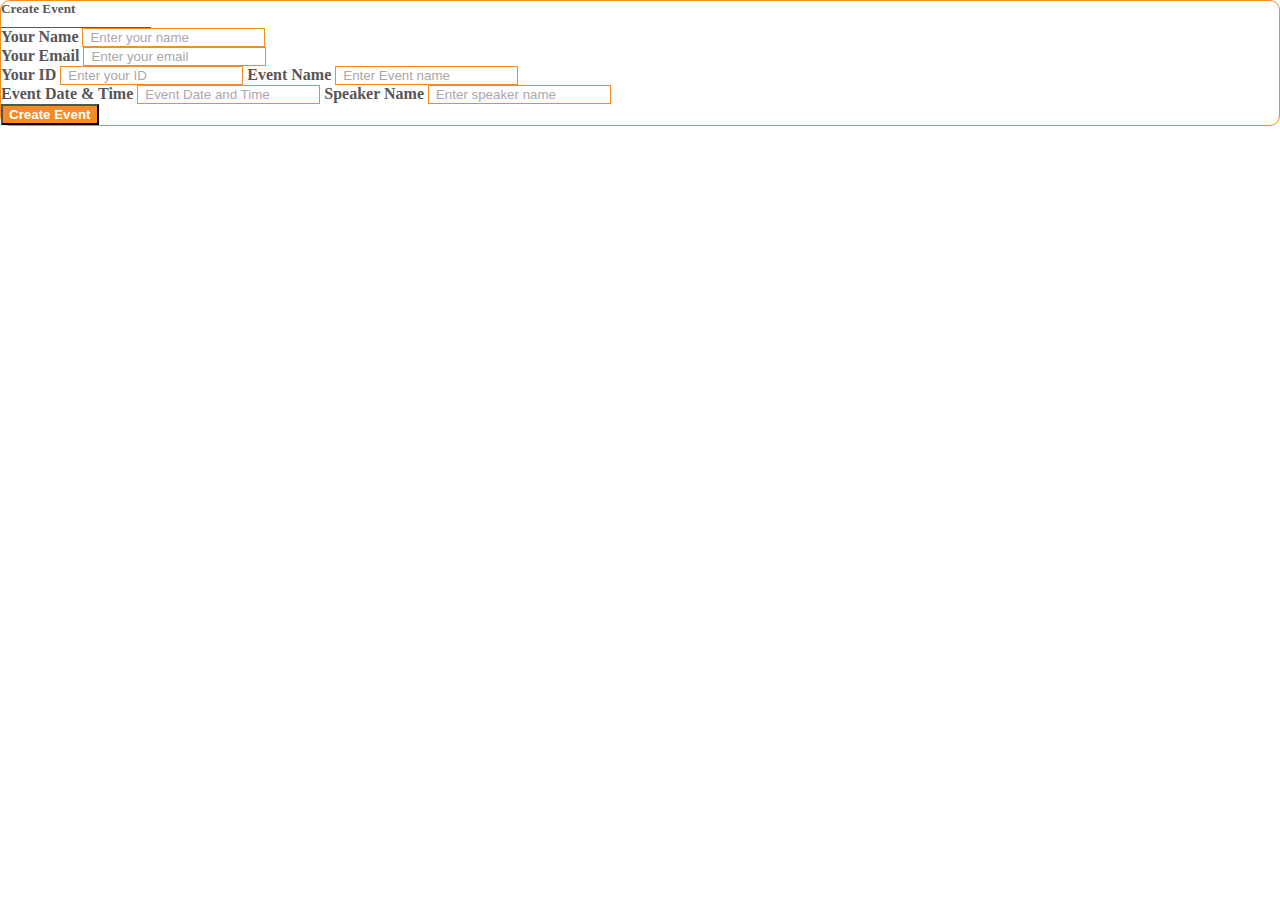
<file: create_eventform/index.html>
<!DOCTYPE html>
<html lang="en">
  <head>
    <meta charset="UTF-8" />
    <meta name="viewport" content="width=device-width, initial-scale=1.0" />
    <title>Event Registration Form</title>
    <link
      href="https://cdn.jsdelivr.net/npm/bootstrap@5.0.2/dist/css/bootstrap.min.css"
      rel="stylesheet"
      integrity="sha384-EVSTQN3/azprG1Anm3QDgpJLIm9Nao0Yz1ztcQTwFspd3yD65VohhpuuCOmLASjC"
      crossorigin="anonymous"
    />
    <script
      src="https://cdn.jsdelivr.net/npm/bootstrap@5.0.2/dist/js/bootstrap.bundle.min.js"
      integrity="sha384-MrcW6ZMFYlzcLA8Nl+NtUVF0sA7MsXsP1UyJoMp4YLEuNSfAP+JcXn/tWtIaxVXM"
      crossorigin="anonymous"
    ></script>
    <link rel="stylesheet" href="style.css" />
  </head>
  <body>
    <div
      class="main-container container w-50 p-5 position-absolute top-50 start-50 translate-middle"
    >
      <h5 class="custom-underline">Create Event</h5>
      <form action="/" method="post" class="my-3">
        <div class="row">
          <div class="col-md-6">
            <div class="form-group">
              <label for="name" class="mt-2">Your Name</label>
              <input
                type="text"
                class="form-control custom-placeholder"
                id="name"
                name="name"
                placeholder="Enter your name"
              />
            </div>
          </div>
          <div class="col-md-6">
            <div class="form-group app-form">
              <label for="email" class="mt-2">Your Email</label>
              <input
                type="email"
                class="form-control custom-placeholder"
                id="email"
                name="email"
                placeholder="Enter your email"
              />
            </div>
          </div>
        </div>
        <div class="row">
          <div class="col-md-6">
            <div class="form-group">
              <label for="id" class="mt-2">Your ID</label>
              <input
                type="text"
                class="form-control custom-placeholder"
                id="id"
                name="id"
                placeholder="Enter your ID"
              />
              <label for="id" class="mt-2">Event Name</label>
              <input
                type="text"
                class="form-control custom-placeholder"
                id="id"
                name="id"
                placeholder="Enter Event name"
              />
            </div>
          </div>
          <div class="col-md-6">
            <div class="form-group">
              <label for="event" class="mt-2">Event Date & Time</label>
              <input
                type="text"
                class="form-control custom-placeholder"
                id="event"
                name="event"
                placeholder="Event Date and Time"
              />
              <label for="event" class="mt-2">Speaker Name</label>
              <input
                type="text"
                class="form-control custom-placeholder"
                id="event"
                name="event"
                placeholder="Enter speaker name"
              />
            </div>
          </div>
        </div>
        <div class="button text-center mt-4">
          <button type="submit" class="mt-3 px-5 py-3 border-0 rounded">
            Create Event
          </button>
        </div>
      </form>
    </div>
  </body>
</html>
</file>
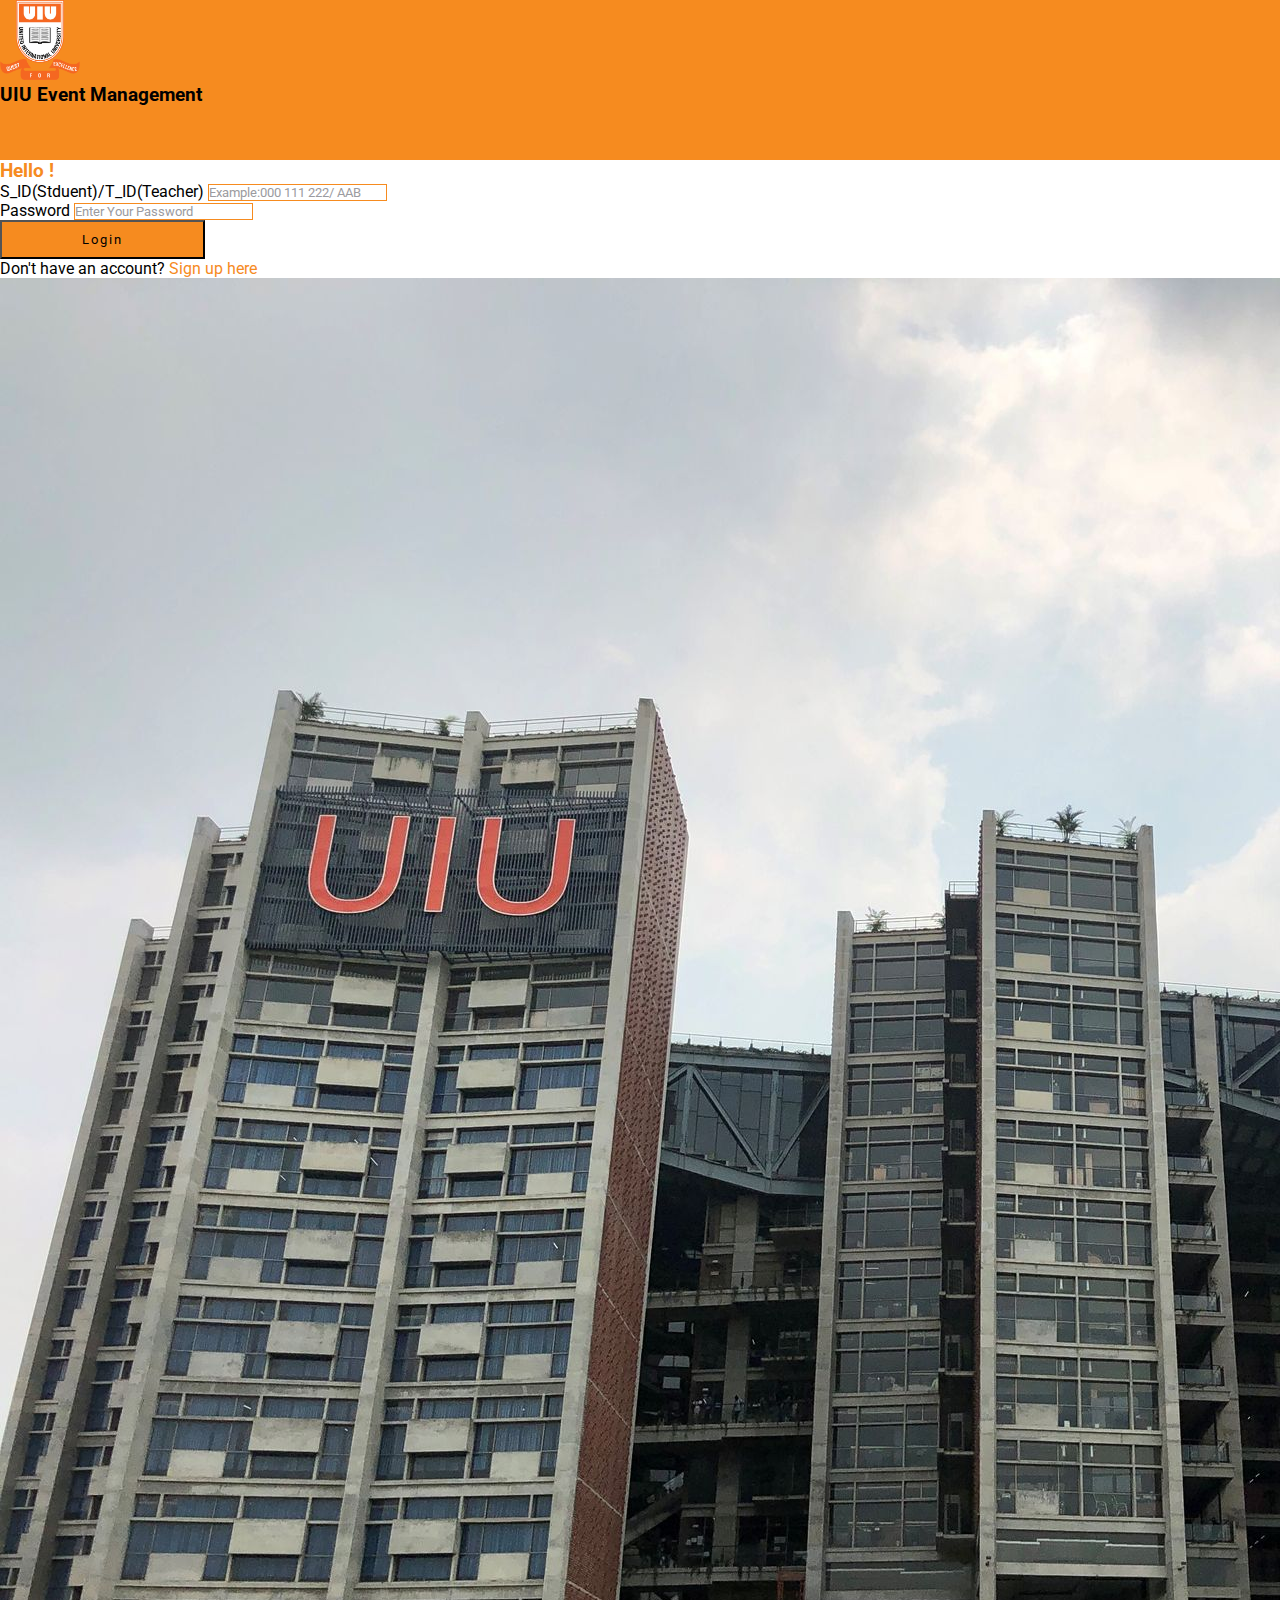
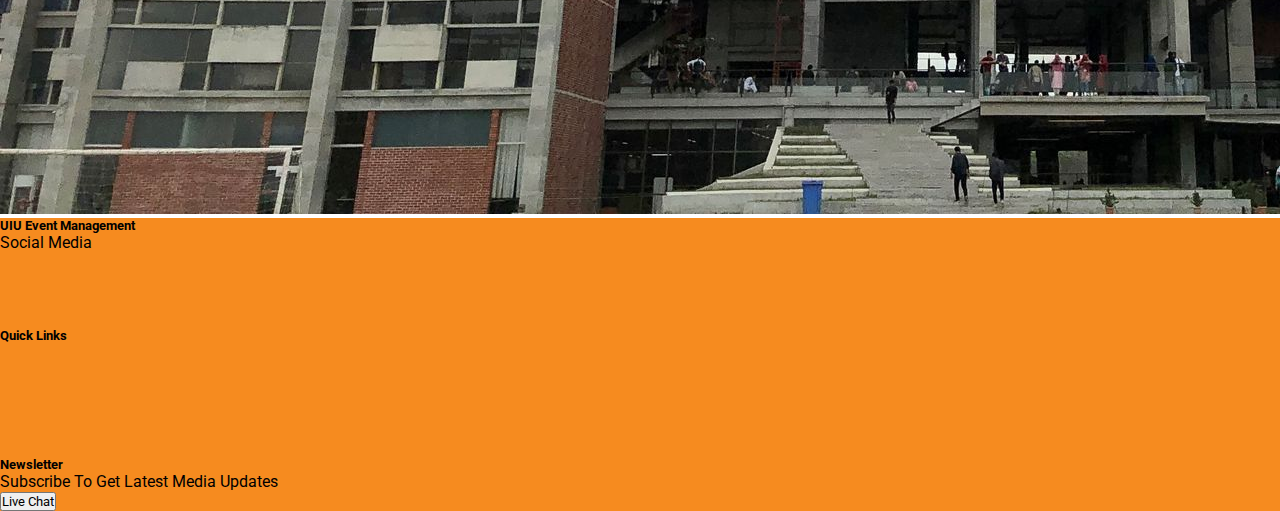
<file: Home,Event,About/index.html>
<!DOCTYPE html>
<html lang="en">
  <head>
    <meta charset="UTF-8" />
    <meta name="viewport" content="width=device-width, initial-scale=1.0" />
    <title>Login</title>
    <link
      href="https://cdn.jsdelivr.net/npm/bootstrap@5.3.0/dist/css/bootstrap.min.css"
      rel="stylesheet"
      integrity="sha384-9ndCyUaIbzAi2FUVXJi0CjmCapSmO7SnpJef0486qhLnuZ2cdeRhO02iuK6FUUVM"
      crossorigin="anonymous"
    />
    <link rel="stylesheet" href="https://cdn.jsdelivr.net/npm/bootstrap-icons@1.10.5/font/bootstrap-icons.css">
    <link rel="stylesheet" href="style.css" />
    <link rel="preconnect" href="https://fonts.googleapis.com">
     <link rel="preconnect" href="https://fonts.gstatic.com" crossorigin>
     <link href="https://fonts.googleapis.com/css2?family=Poppins:ital,wght@0,100;0,200;0,300;0,400;0,500;0,600;1,100;1,200;1,300;1,400;1,500&family=Roboto:ital,wght@0,300;0,400;1,100;1,300;1,400&display=swap" rel="stylesheet">
  </head>
  <body>
    <!-- Header -->
    <div class="section_1">
      <div
        class="container-fluid"
        style="background-color: #f68b1f; height: 160px"
      >
        <div class="logo-container text-center p-3">
          <div class="nav-brand text-center">
            <a href=""
              ><img
                src="uiu_logo.png"
                alt="logo"
                style="height: 80px; width: 80px"
            /></a>
            <h3 class="pt-3">UIU Event Management</h3>
          </div>
        </div>
      </div>
      <!--login form start-->
      <div class="container">
          <div class="row m-5">
               <div class="col-md-6">
                    <div class="">
                         <div class="mb-3 input-box">
                              <h3 style="color:#f68b1f;" class="fw-bolder py-3">Hello !</h3>
                           <label for="exampleInputEmail1" class="form-label"
                             >S_ID(Stduent)/T_ID(Teacher)</label
                           >
                           <input 
                             type="id"
                             class="form-control custom-placeholder"
                             placeholder="Example:000 111 222/ AAB"
                           />
                         </div>
                         <div class="mb-3 input-box">
                           <label for="exampleInputPassword1" class="form-label"
                             >Password</label
                           >
                           <input                      
                             type="password"
                             class="form-control custom-placeholder"
                             placeholder="Enter Your Password"
                           />
                         </div>
                         <div class="button text-center mt-4">
                              <button class="fw-bold border-0 rounded m-3"
                              type="login">Login</button>
                              <div class="signup">
                                   <p class="pt-3 fw-bold">Don't have an account? <a href="signup.html"> Sign up here</a> </p>
                              </div>
                         </div>
                         </div>   
                    </div>
                    <div class="col-md-6">
                         <div class="p-3 mx-2 container-fluid text-center">
                              <img src="uiu_image.jpg" class="rounded-pill feature_image container-fluid" alt="image">
                         </div>
                    </div>
               </div>
          </div>
          <!-- login form end -->
      </div>
      <!-- footer start -->
      <footer class="text-dark p-5 footer_info">
          <div class="container">
            <div class="row">
              <div class="col-md-4">
                <h5>UIU Event Management</h5>
                <p class="px-0">Social Media</p>
                <ul class="p-0 cursor-pointer">
                    <li class="list-inline-item "><a href=""><i class="bi bi-facebook text-dark"></i></a></li>
                    <li class="list-inline-item"><a href=""><i class="bi bi-twitter text-dark"></i></a></li>
                    <li class="list-inline-item"><a href=""><i class="bi bi-linkedin text-dark"></i></a></li>
                    <li class="list-inline-item"><a href=""><i class="bi bi-instagram text-dark"></i></a></li>
                </ul>
              </div>
              <div class="col-md-4 text-dark cursor-pointer">
                <h5>Quick Links</h5>
                <ul class="list-inline">
                  <li class="list-inline-item"><a class="text-dark" href="home.html">Home</a></li>
                  <li ><a class="text-dark" href="about.html">About Us</a></li>
                  <li><a class="text-dark" href="event.html">Events</a></li>
                  <li><a class="text-dark" href="about.html">Contact Us</a></li>
                  <li><a class="text-dark" href="">Privacy Policy</a></li>
                  <li><a class="text-dark" href="">Terms & Conditions</a></li>
                </ul>
              </div>
              <div class="col-md-4 text-dark">
               <h5>Newsletter</h5>
               <p>Subscribe To Get Latest Media Updates</p>
               <button class="btn btn-light px-5 mt-2">Live Chat</button>
              </div>
            </div>
          </div>
        </footer>
        <!-- footer end -->
    </div>
    <!-- Header -->
    <!-- cdn js -->
    <script
      src="https://cdn.jsdelivr.net/npm/bootstrap@5.3.0/dist/js/bootstrap.bundle.min.js"
      integrity="sha384-geWF76RCwLtnZ8qwWowPQNguL3RmwHVBC9FhGdlKrxdiJJigb/j/68SIy3Te4Bkz"
      crossorigin="anonymous"
    ></script>
  </body>
</html>
</file>
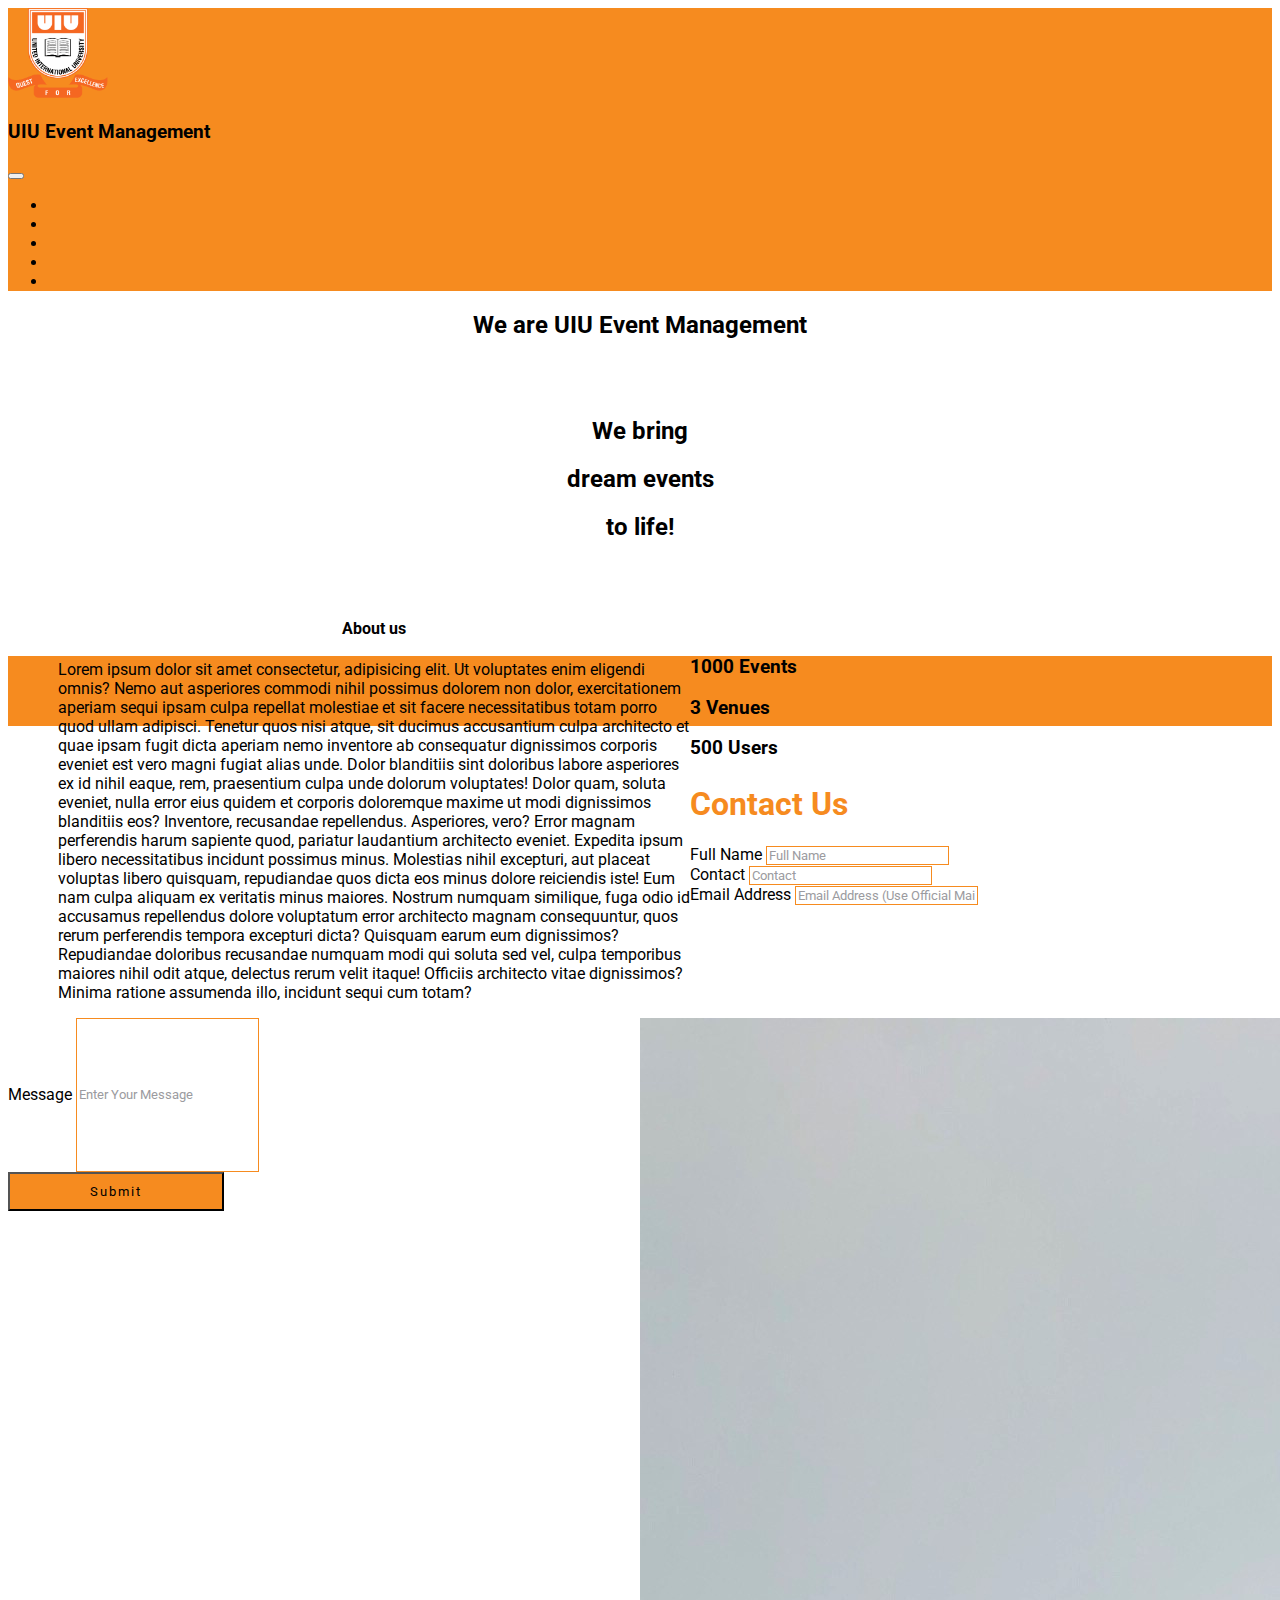
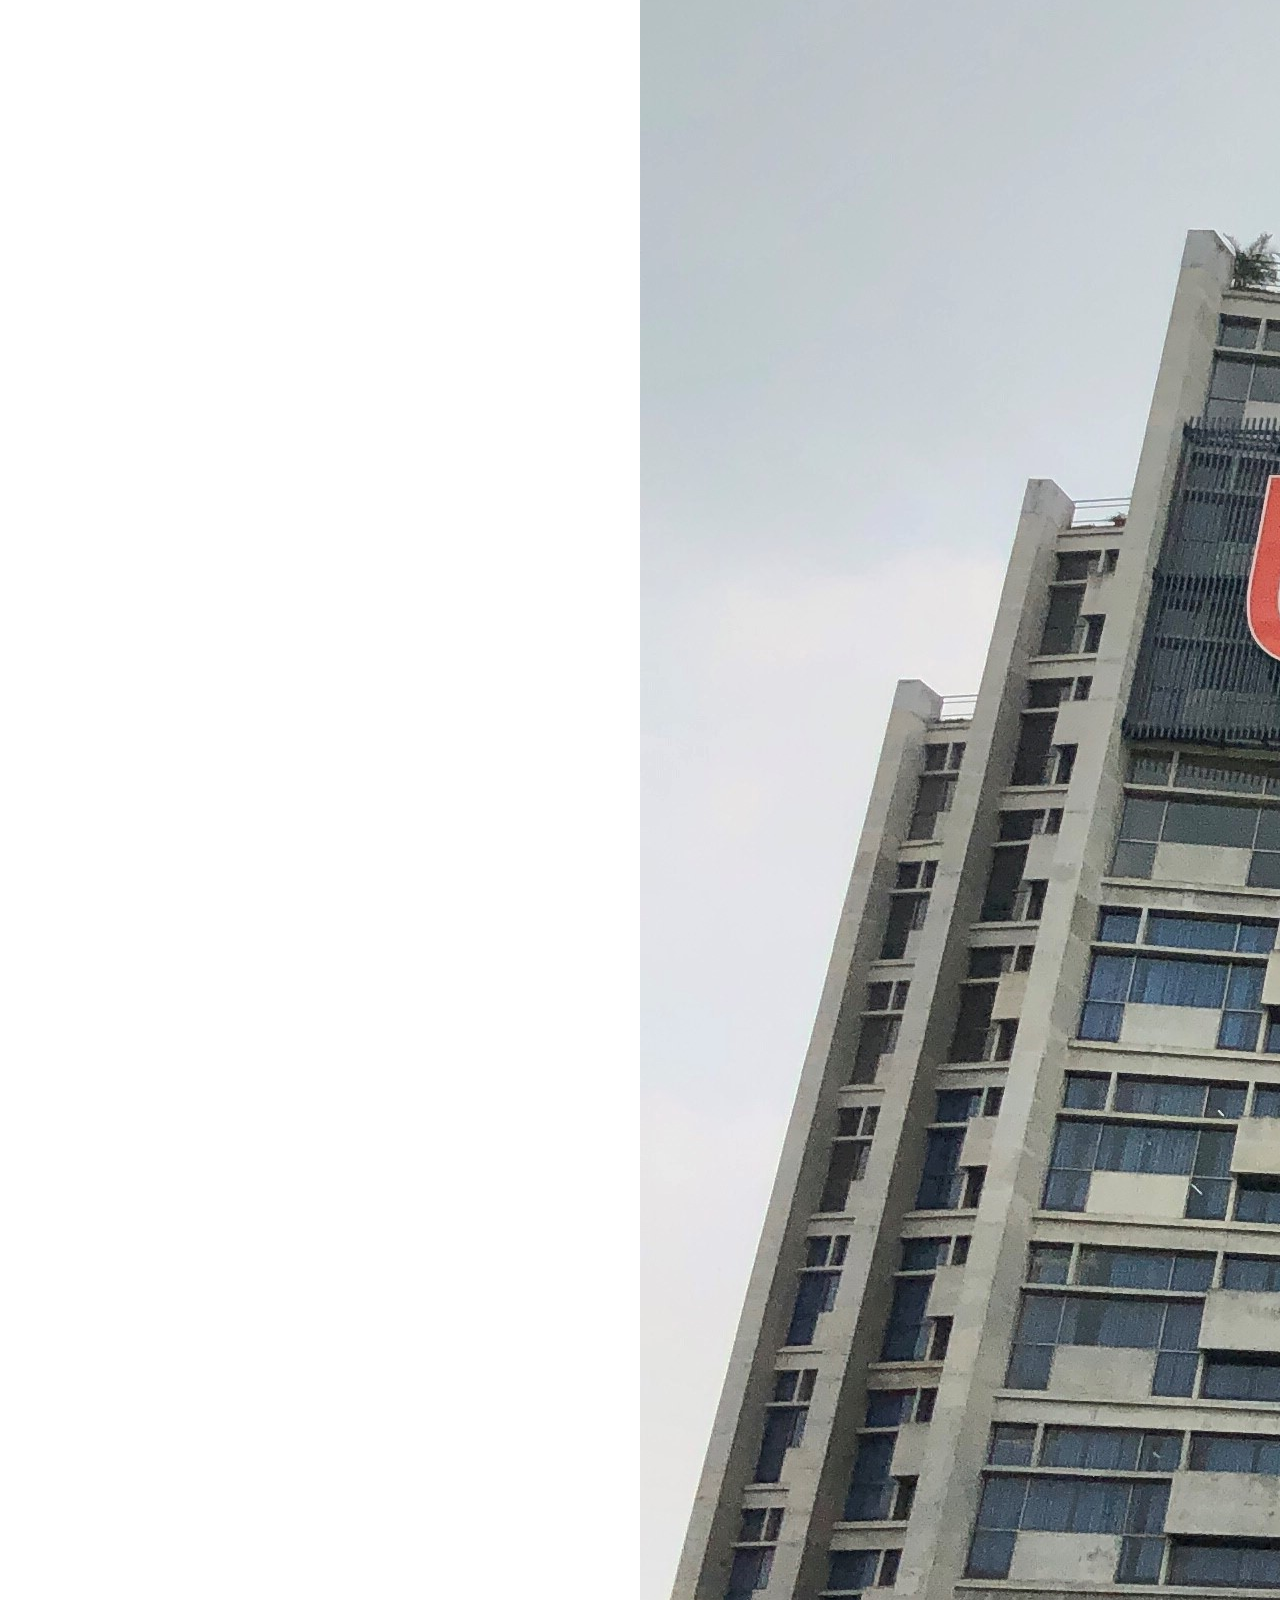
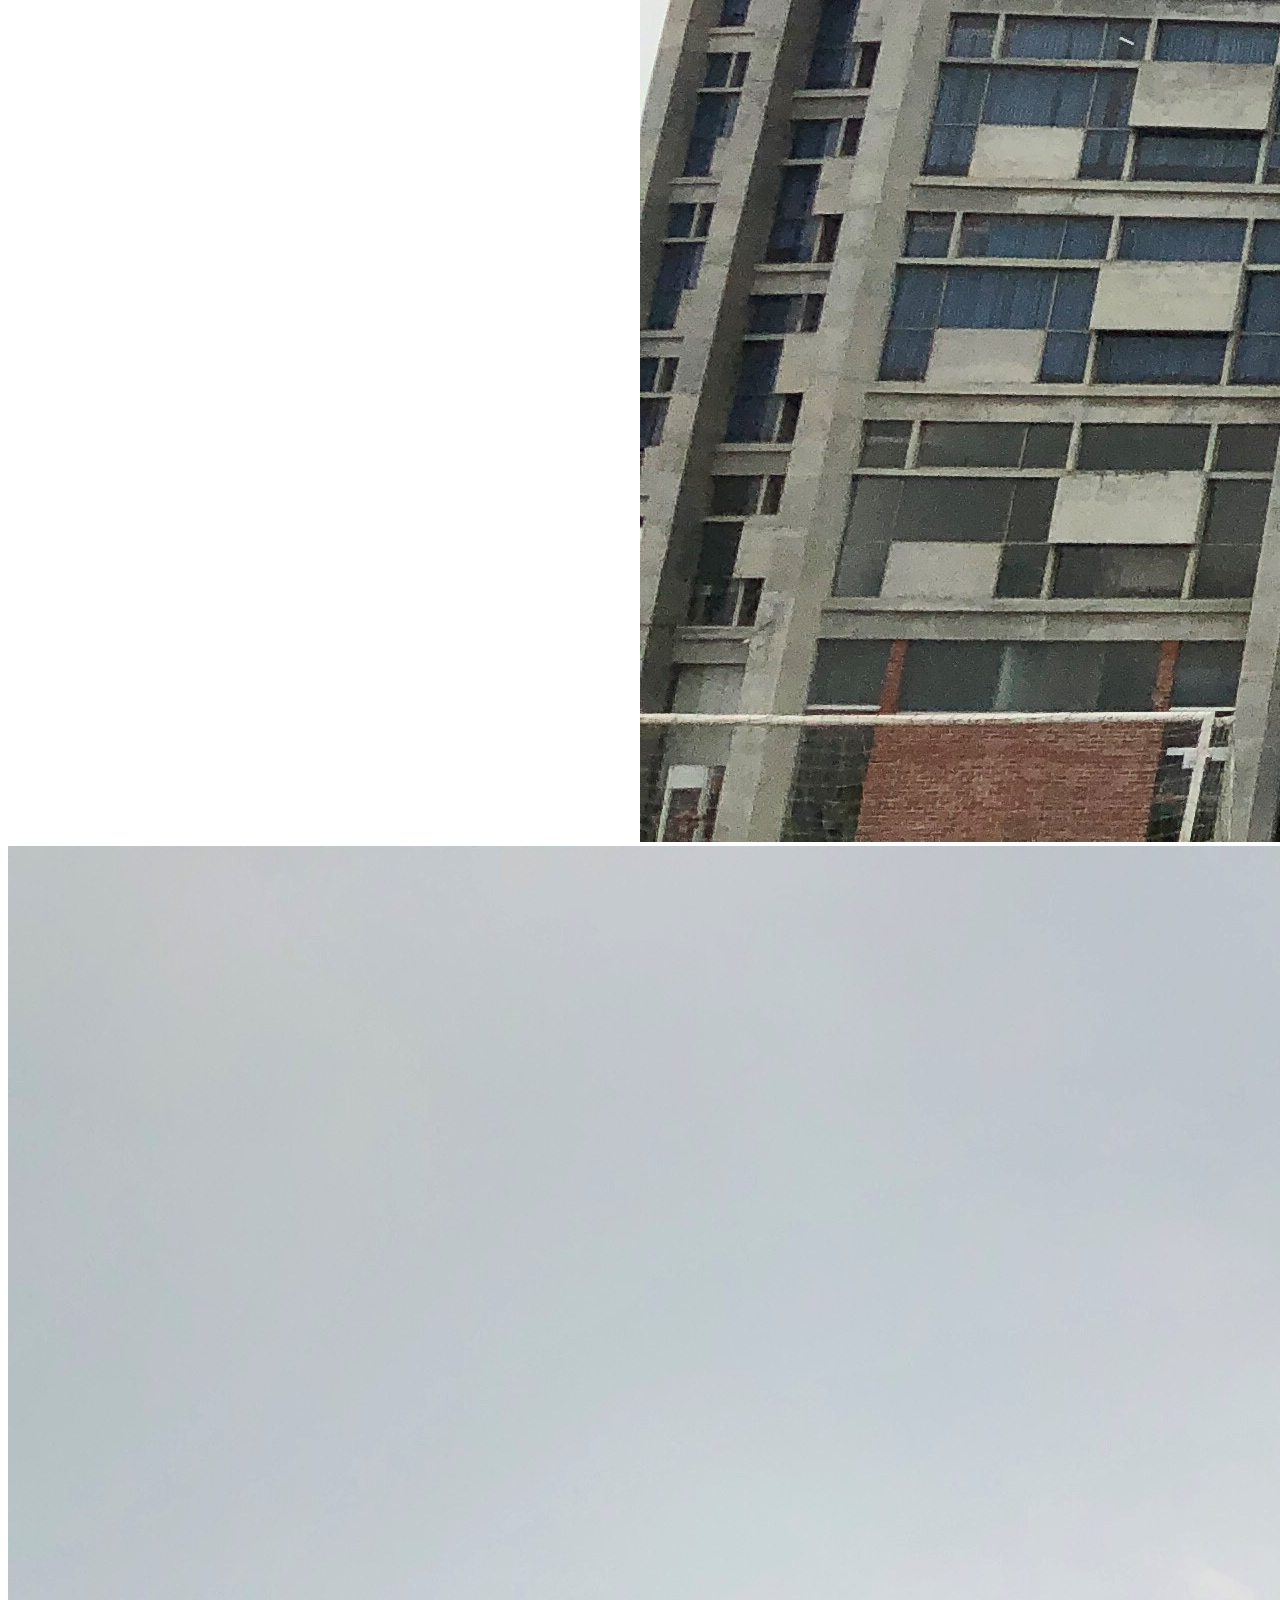
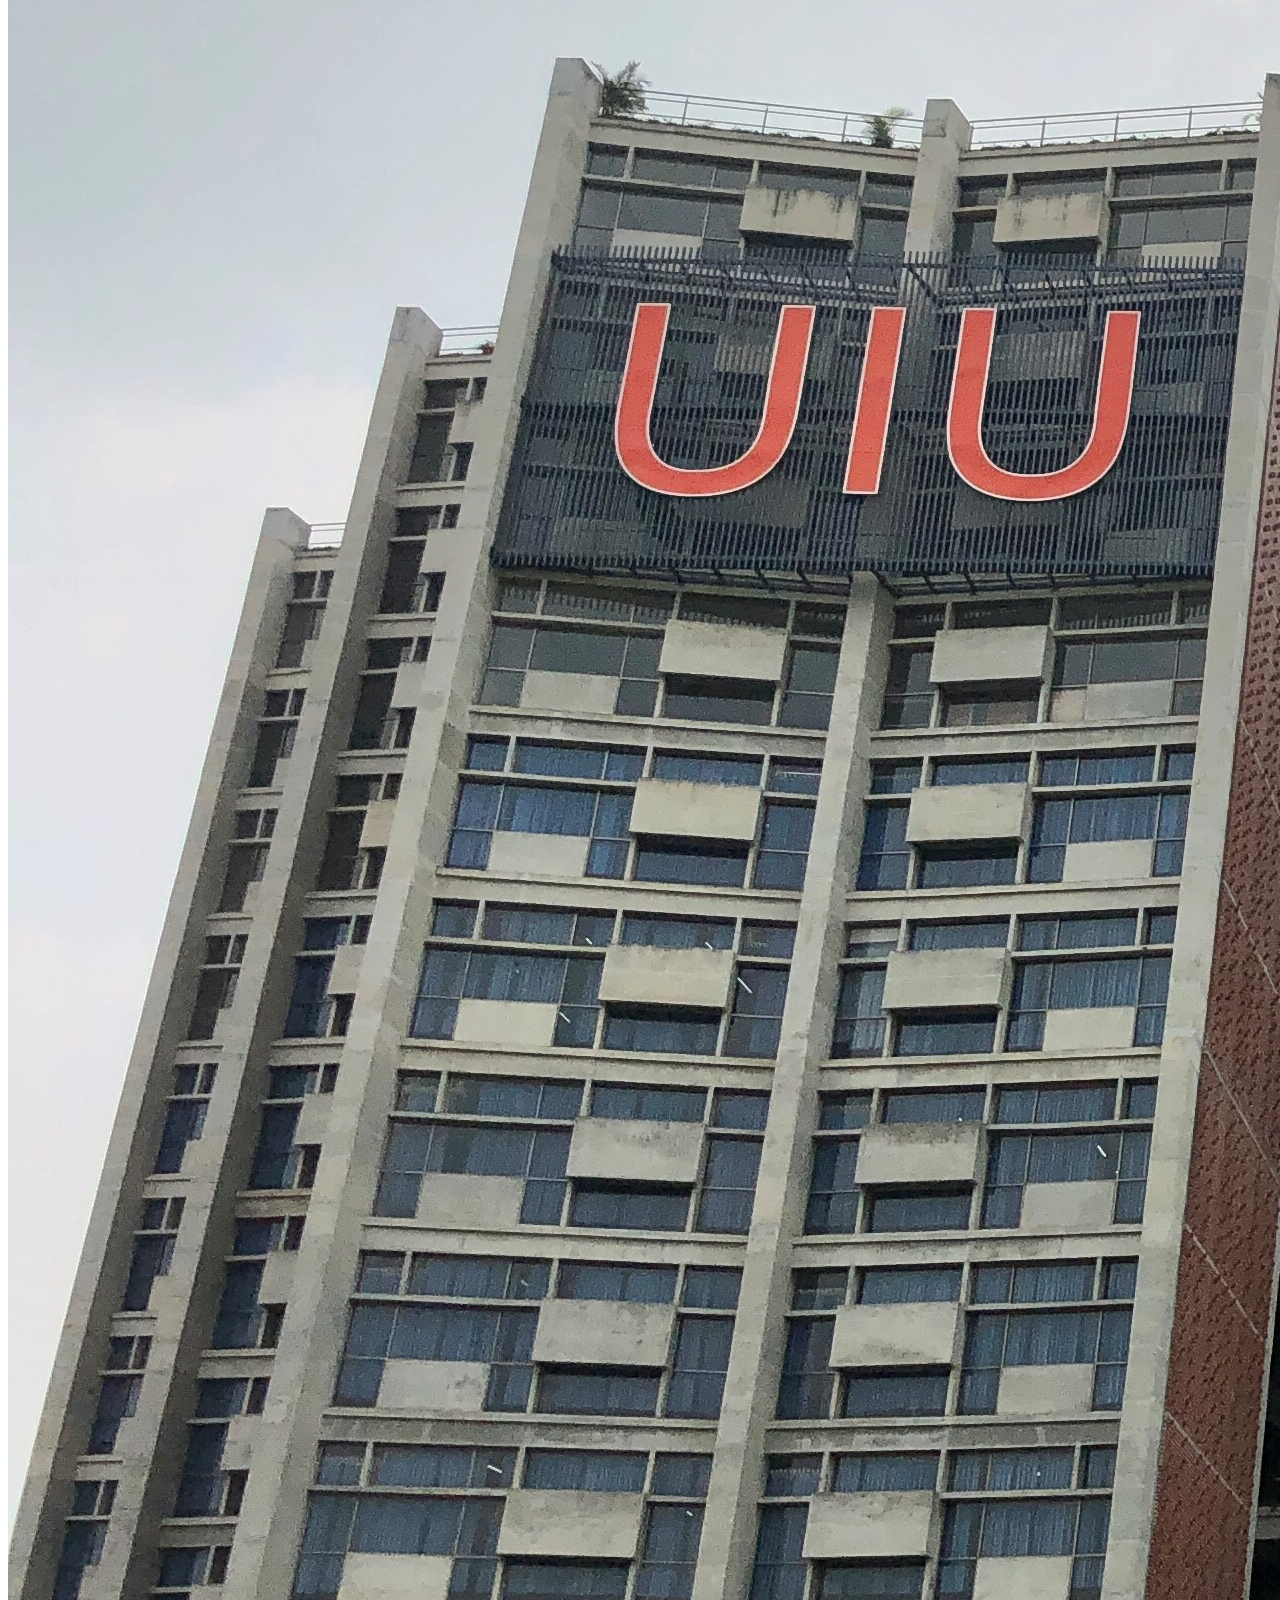
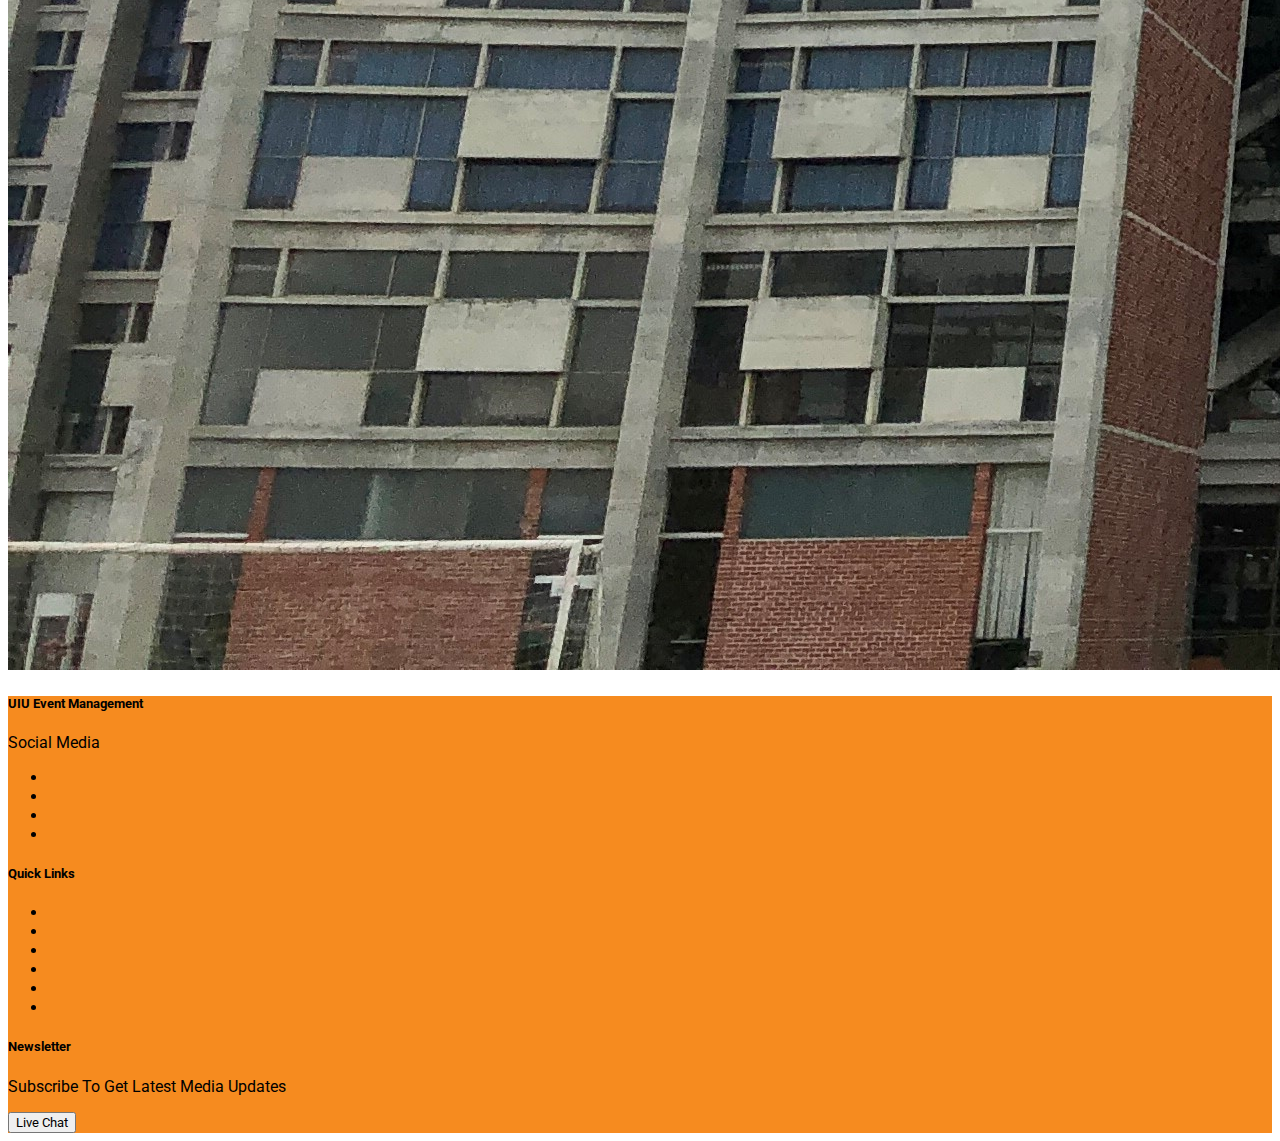
<file: Home,Event,About/about.html>
<!DOCTYPE html>
<html lang="en">
<head>
    <meta charset="UTF-8">
    <meta name="viewport" content="width=device-width, initial-scale=1.0">
    <link rel="stylesheet" href="home.css">
    <link href="https://cdn.jsdelivr.net/npm/bootstrap@5.0.2/dist/css/bootstrap.min.css" rel="stylesheet" integrity="sha384-EVSTQN3/azprG1Anm3QDgpJLIm9Nao0Yz1ztcQTwFspd3yD65VohhpuuCOmLASjC" crossorigin="anonymous">
    <link rel="preconnect" href="https://fonts.googleapis.com">
    <link rel="preconnect" href="https://fonts.gstatic.com" crossorigin>
    <link href="https://fonts.googleapis.com/css2?family=Poppins:ital,wght@0,200;1,300&family=Roboto:wght@300&display=swap" rel="stylesheet">
    <link href="https://fonts.googleapis.com/css2?family=Poppins:ital,wght@0,100;0,200;0,300;0,400;0,500;0,600;1,100;1,200;1,300;1,400;1,500&family=Roboto:ital,wght@0,300;0,400;1,100;1,300;1,400&display=swap" rel="stylesheet">

    <link rel="stylesheet" href="https://cdn.jsdelivr.net/npm/bootstrap-icons@1.10.5/font/bootstrap-icons.css">

    

    <title>UIU EMS About</title>
</head>
<body>
    
    <nav class="navbar navbar-expand-lg navbar-light ">
        <div class="container-fluid">
          <div id="nav-logo" class="d-flex">
            <img  id="logo" class="" src="uiu.png" alt="">
            <h3 class="pt-4 fw-bold">UIU Event Management</h3>
          </div>
          <button class="navbar-toggler" type="button" data-bs-toggle="collapse" data-bs-target="#navbarNav" aria-controls="navbarNav" aria-expanded="false" aria-label="Toggle navigation">
            <span class="navbar-toggler-icon"></span>
          </button>
          <div class="collapse navbar-collapse" id="navbarNav">
            <ul class="navbar-nav ml-auto mb-2 fw-bold  ">
              <li class="nav-item me-3">
                <a class="nav-link text-dark " aria-current="page" href="home.html">Home</a>
              </li>
              <li class="nav-item me-3">
                <a class="nav-link text-dark" href="event.html">Event</a>
              </li>
                <li class="nav-item me-3">
                <a class="nav-link text-dark" href="about.html">About</a>
              </li>
              <li class="nav-item me-3">
                <a class="nav-link text-dark" href="index.html" tabindex="-1" aria-disabled="true">Login</a>
              </li>
              <li class="nav-item  bg-white me-5">
                <a class="nav-link text-dark " href="signup.html" tabindex="-1" aria-disabled="true">Signup</a>
              </li>
            </ul>
          </div>
        </div>
         </nav>

         <div>
            <h2 id="t1">We are UIU Event Management</h2>

            <br>
            <br>
            <h2 id="t1">We bring</h2>
            <h2 id="t1">dream events</h2>
            <h2 id="t1">to life!</h2>
            
            <br>
            <br>
            
              <div class="d-flex justify-content-between">
                <div id="l_div">
                    <h4 id="t1">About us</h4>
                    <p>Lorem ipsum dolor sit amet consectetur, adipisicing elit. Ut voluptates enim eligendi omnis? Nemo aut asperiores commodi nihil possimus dolorem non dolor, exercitationem aperiam sequi ipsam culpa repellat molestiae et sit facere necessitatibus totam porro quod ullam adipisci. Tenetur quos nisi atque, sit ducimus accusantium culpa architecto et quae ipsam fugit dicta aperiam nemo inventore ab consequatur dignissimos corporis eveniet est vero magni fugiat alias unde. Dolor blanditiis sint doloribus labore asperiores ex id nihil eaque, rem, praesentium culpa unde dolorum voluptates! Dolor quam, soluta eveniet, nulla error eius quidem et corporis doloremque maxime ut modi dignissimos blanditiis eos? Inventore, recusandae repellendus. Asperiores, vero? Error magnam perferendis harum sapiente quod, pariatur laudantium architecto eveniet. Expedita ipsum libero necessitatibus incidunt possimus minus. Molestias nihil excepturi, aut placeat voluptas libero quisquam, repudiandae quos dicta eos minus dolore reiciendis iste! Eum nam culpa aliquam ex veritatis minus maiores. Nostrum numquam similique, fuga odio id accusamus repellendus dolore voluptatum error architecto magnam consequuntur, quos rerum perferendis tempora excepturi dicta? Quisquam earum eum dignissimos? Repudiandae doloribus recusandae numquam modi qui soluta sed vel, culpa temporibus maiores nihil odit atque, delectus rerum velit itaque! Officiis architecto vitae dignissimos? Minima ratione assumenda illo, incidunt sequi cum totam?</p>
                </div>
                <div id="r_div">
                    
                    <img class="img-fluid w-75 mx-5 my-4"  id="" src="img/uiu.jpg" alt="">
                </div>
              </div>
              <br>
              <br>



              <div class="d-flex justify-content-around hola fw-bold ">
                <div>
                    <h3 class="fw-bold my-3">1000 Events</h3>
                    
                </div>
                <div>
                    <h3 class="fw-bold my-3">3 Venues</h3>
                </div>
                <div>
                    <h3 class="fw-bold my-3">500 Users</h3>

                </div>
                

              </div>

              <br>
              <br>

              <div class="container">
                <div class="row m-5">
                     <div class="col-md-6">
                          <div class="">
                               <div class="mb-3 input-box">
                                    <h1 style="color:#f68b1f;" class="fw-bolder py-3">Contact Us</h1>
                                
                               </div>
                               <div class="mb-3 input-box">
                                 <label for="exampleInputEmail1" class="form-label"
                                   >Full Name</label
                                 >
                                 <input 
                                   type="id"
                                   class="form-control custom-placeholder"
                                   placeholder="Full Name"
                                 />
                               </div>
                               <div class="mb-3 input-box">
                                 <label for="exampleInputEmail1" class="form-label"
                                   >Contact</label
                                 >
                                 <input 
                                   type="id"
                                   class="form-control custom-placeholder"
                                   placeholder="Contact"
                                 />
                               </div>
                               <div class="mb-3 input-box">
                                 <label for="exampleInputEmail1" class="form-label"
                                   >Email Address</label
                                 >
                                 <input 
                                   type="id"
                                   class="form-control custom-placeholder"
                                   placeholder="Email Address (Use Official Mail)"
                                 />
                               </div>
                               <div class="mb-3 input-box">
                                 <label for="exampleInputPassword1" class="form-label"
                                   >Message</label
                                 >
                                 <input                      
                                   type="text"
                                   class="form-control custom-placeholder "
                                   placeholder="Enter Your Message"
                                   id="input1"
                                 />
                               </div>
                               <div class="button text-center mt-4">
                                    <button class="fw-bold border-0 rounded m-3"
                                    type="login">Submit</button>
                                    
                               </div>
                               </div>   
                          </div>
                          <div class="col-md-6 my-5">
                               <div class="container-fluid pt-4">
                                    <img src="img/uiu.jpg" class="rounded-pill feature_image container-fluid my-5" alt="image">
                               </div>
                          </div>
                     </div>
                </div>

         <footer class="text-dark p-5 footer_info">
            <div class="container">
              <div class="row">
                <div class="col-md-4">
                  <h5>UIU Event Management</h5>
                  <p class="px-0">Social Media</p>
                  <ul class="p-0 cursor-pointer">
                      <li class="list-inline-item "><a href=""><i class="bi bi-facebook text-dark"></i></a></li>
                      <li class="list-inline-item"><a href=""><i class="bi bi-twitter text-dark"></i></a></li>
                      <li class="list-inline-item"><a href=""><i class="bi bi-linkedin text-dark"></i></a></li>
                      <li class="list-inline-item"><a href=""><i class="bi bi-instagram text-dark"></i></a></li>
                  </ul>
                </div>
                <div class="col-md-4 text-dark cursor-pointer">
                  <h5>Quick Links</h5>
                  <ul class="list-inline">
                    <li class="list-inline-item"><a class="text-dark" href="">Home</a></li>
                    <li ><a class="text-dark" href="">About Us</a></li>
                    <li><a class="text-dark" href="">Events</a></li>
                    <li><a class="text-dark" href="">Contact Us</a></li>
                    <li><a class="text-dark" href="">Privacy Policy</a></li>
                    <li><a class="text-dark" href="">Terms & Conditions</a></li>
                  </ul>
                </div>
                <div class="col-md-4 text-dark">
                 <h5>Newsletter</h5>
                 <p>Subscribe To Get Latest Media Updates</p>
                 <button class="btn btn-light px-5 mt-2">Live Chat</button>
                </div>
              </div>
            </div>
          </footer>
        </div>








         <script src="home.js"></script>

    <script src="https://cdn.jsdelivr.net/npm/bootstrap@5.0.2/dist/js/bootstrap.bundle.min.js" integrity="sha384-MrcW6ZMFYlzcLA8Nl+NtUVF0sA7MsXsP1UyJoMp4YLEuNSfAP+JcXn/tWtIaxVXM" crossorigin="anonymous"></script>
</body>
</html>
</file>
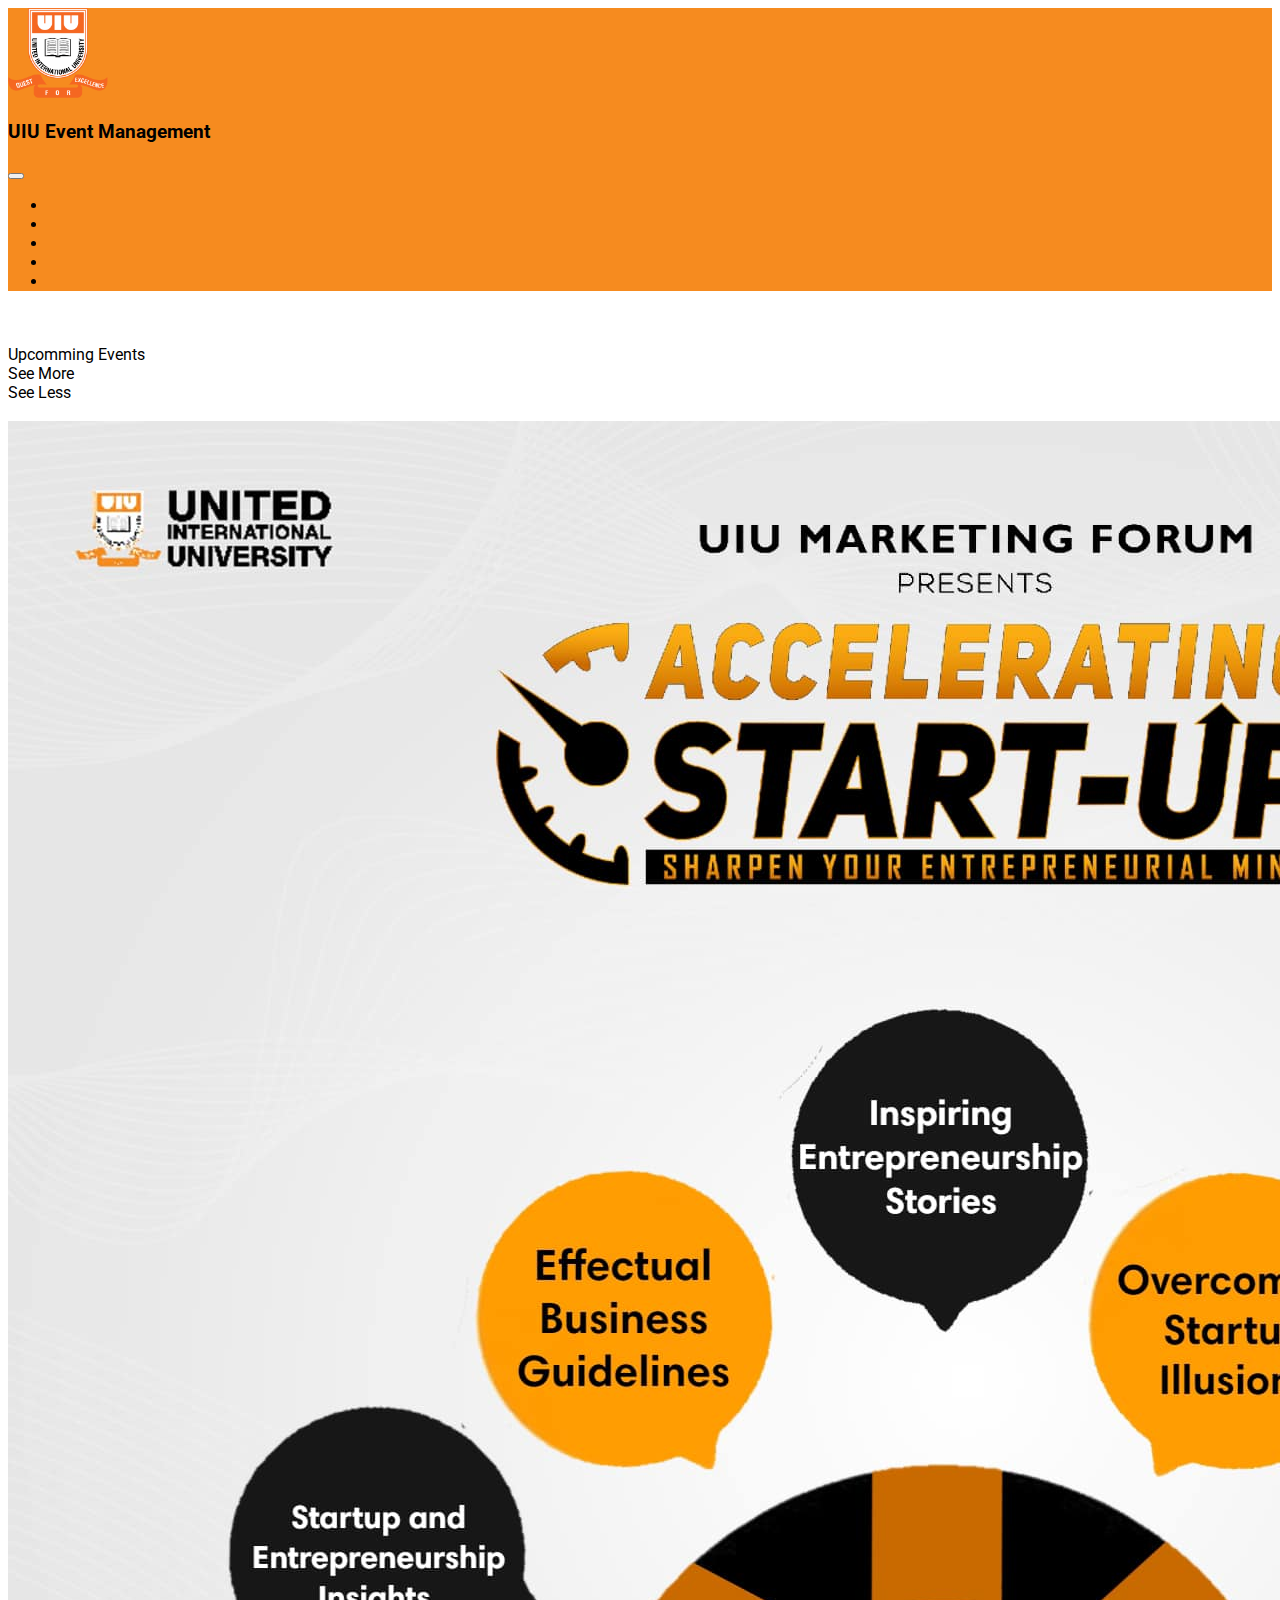
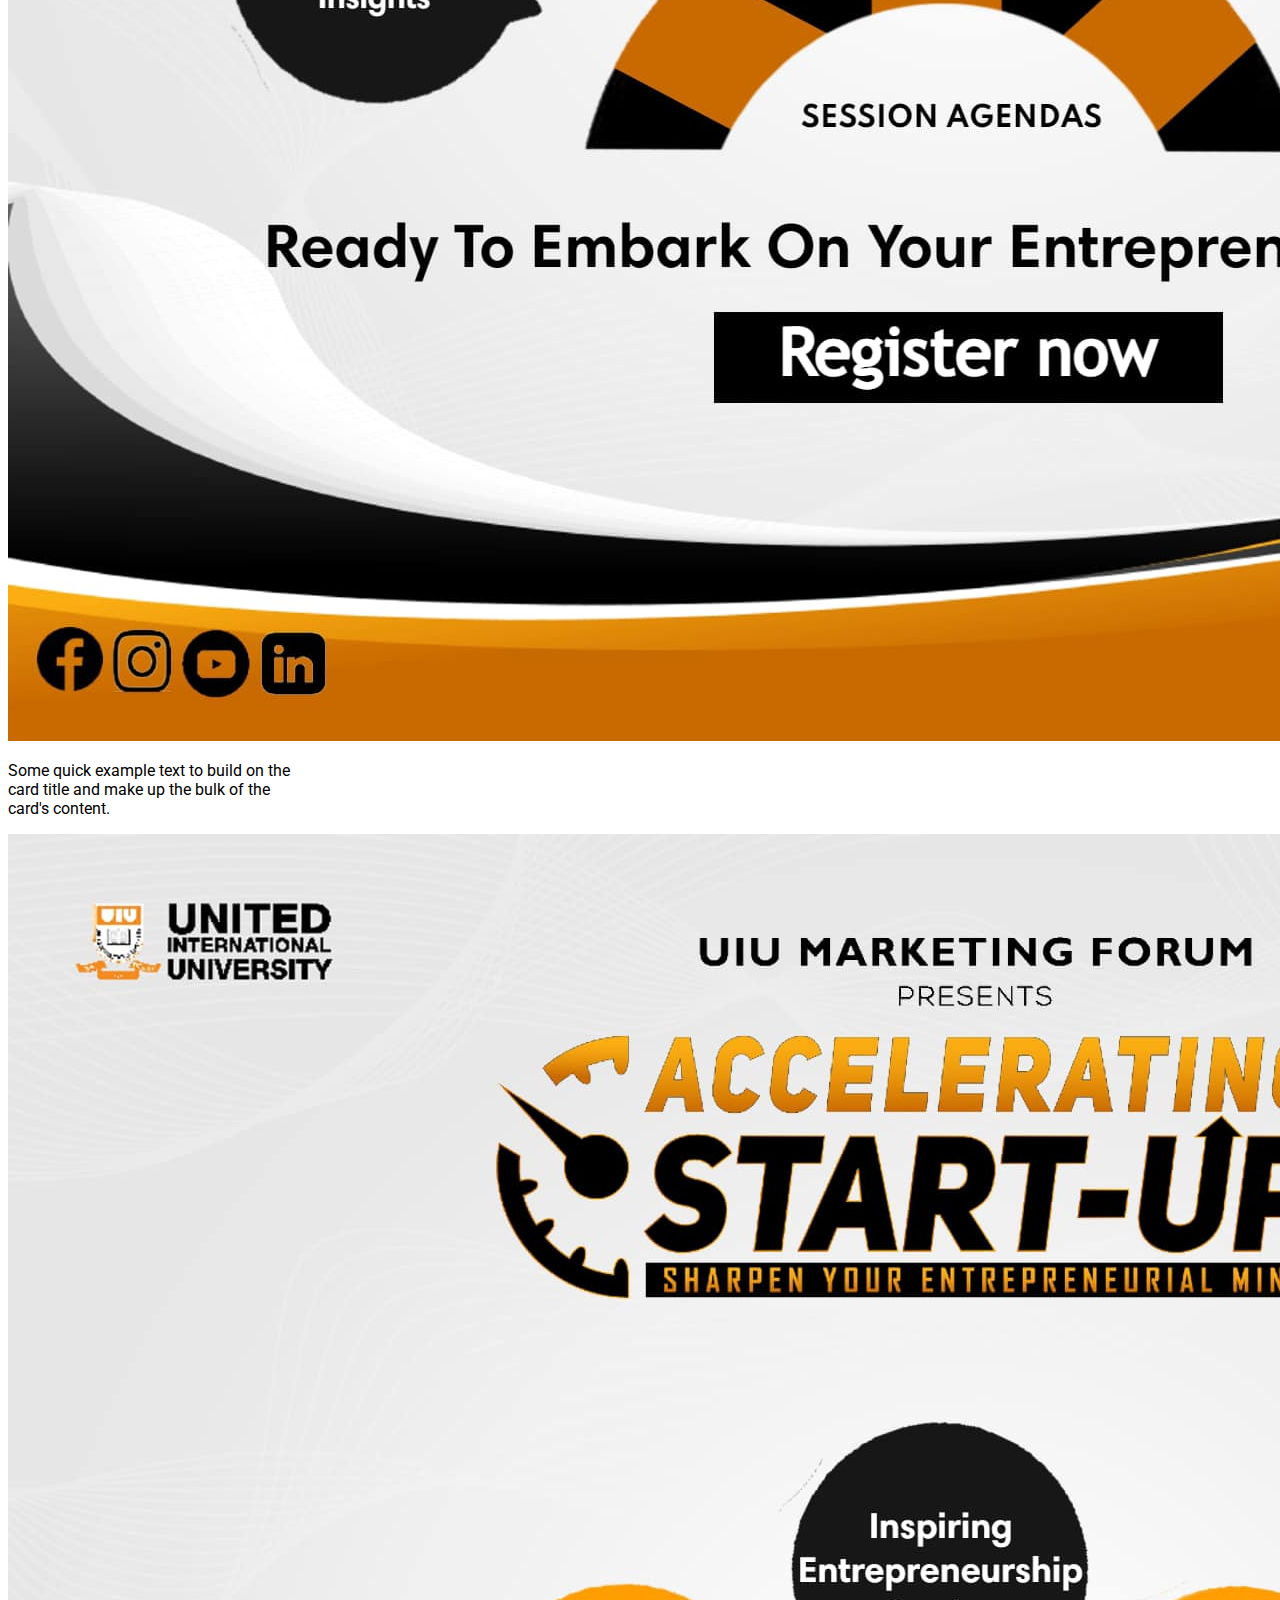
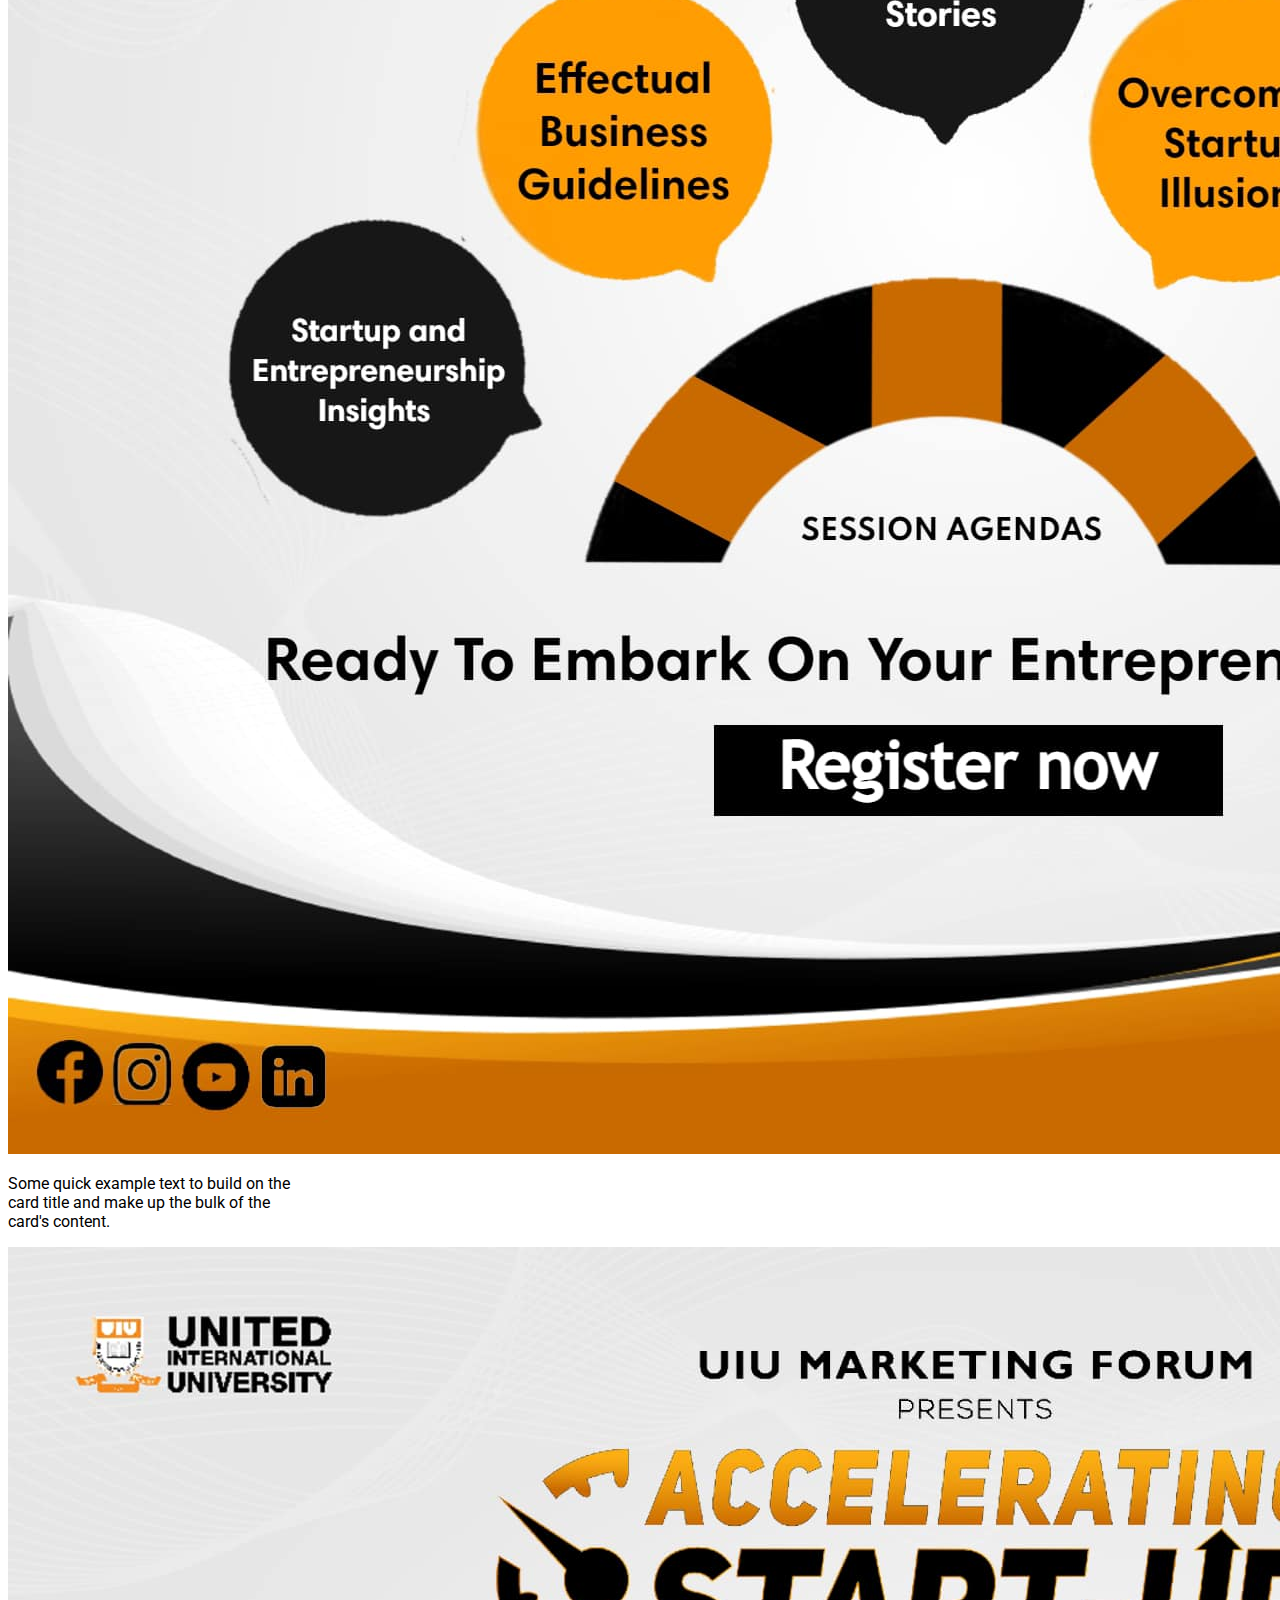
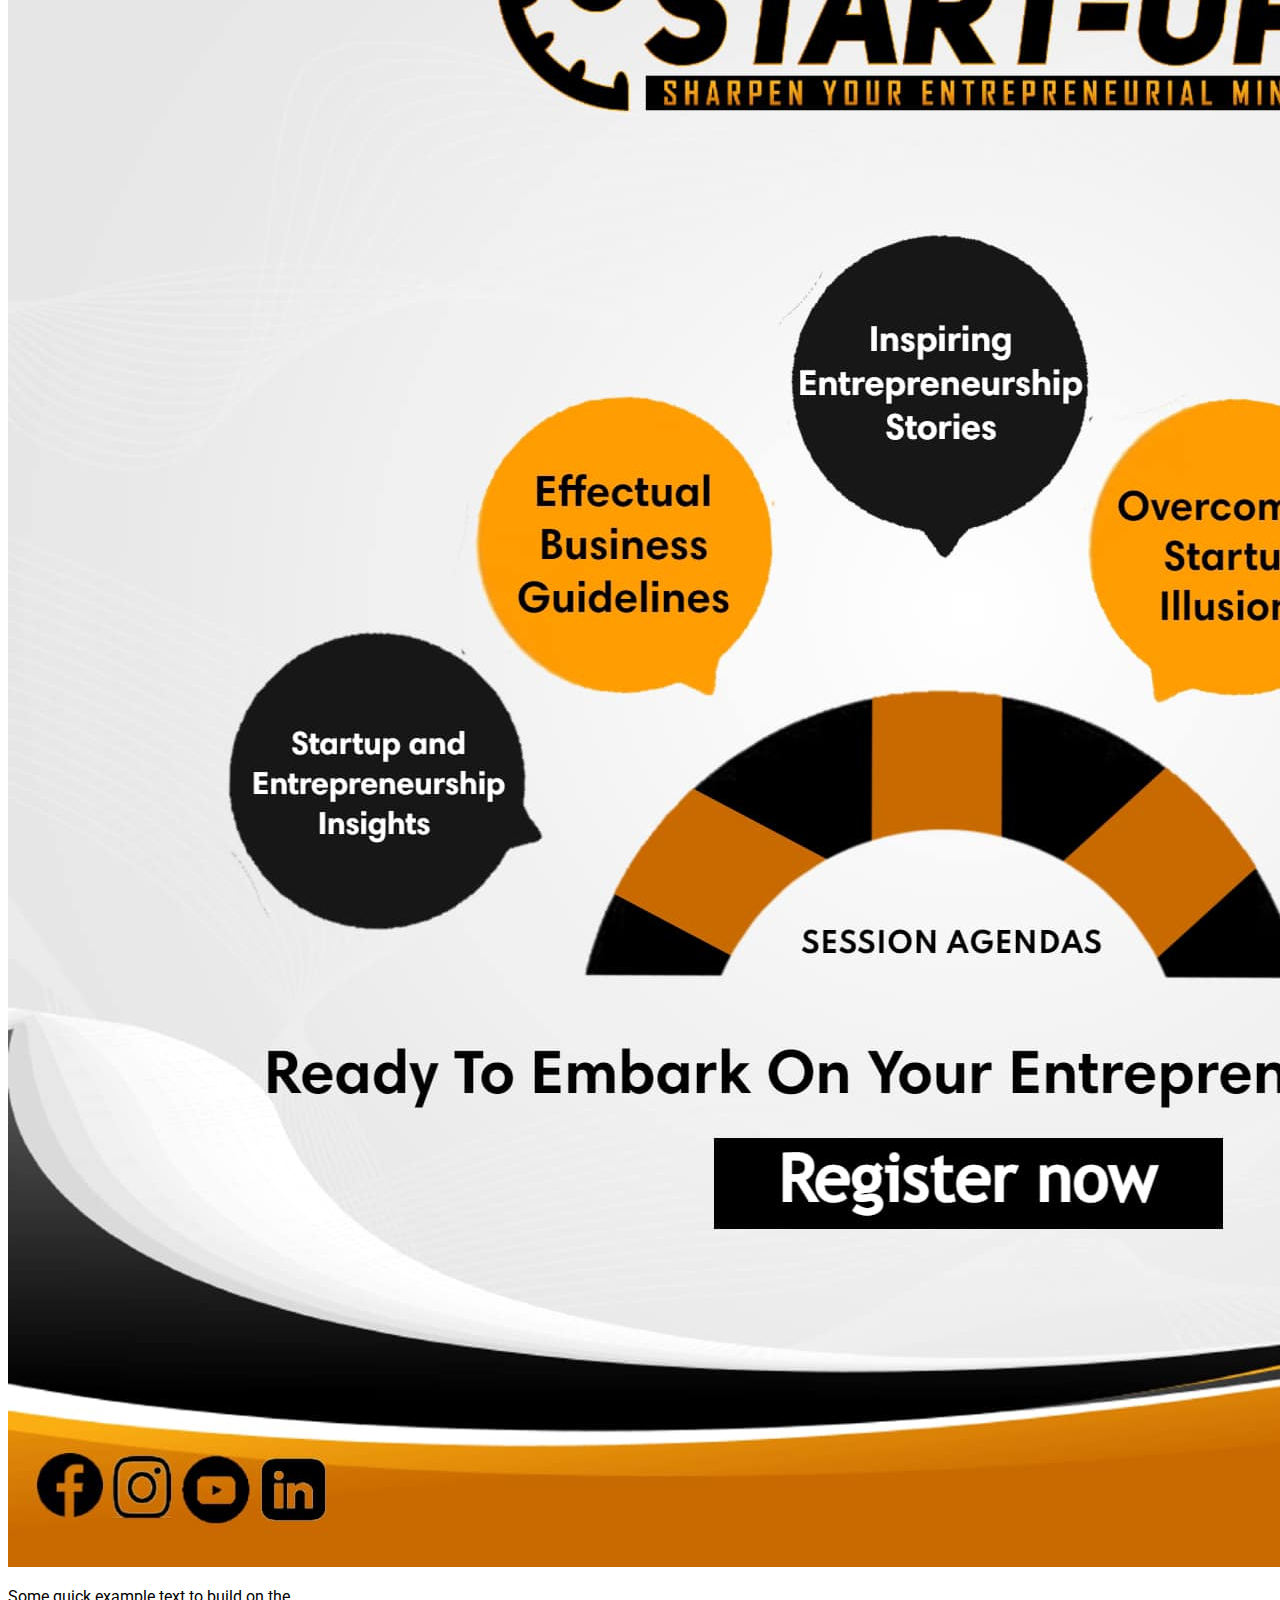
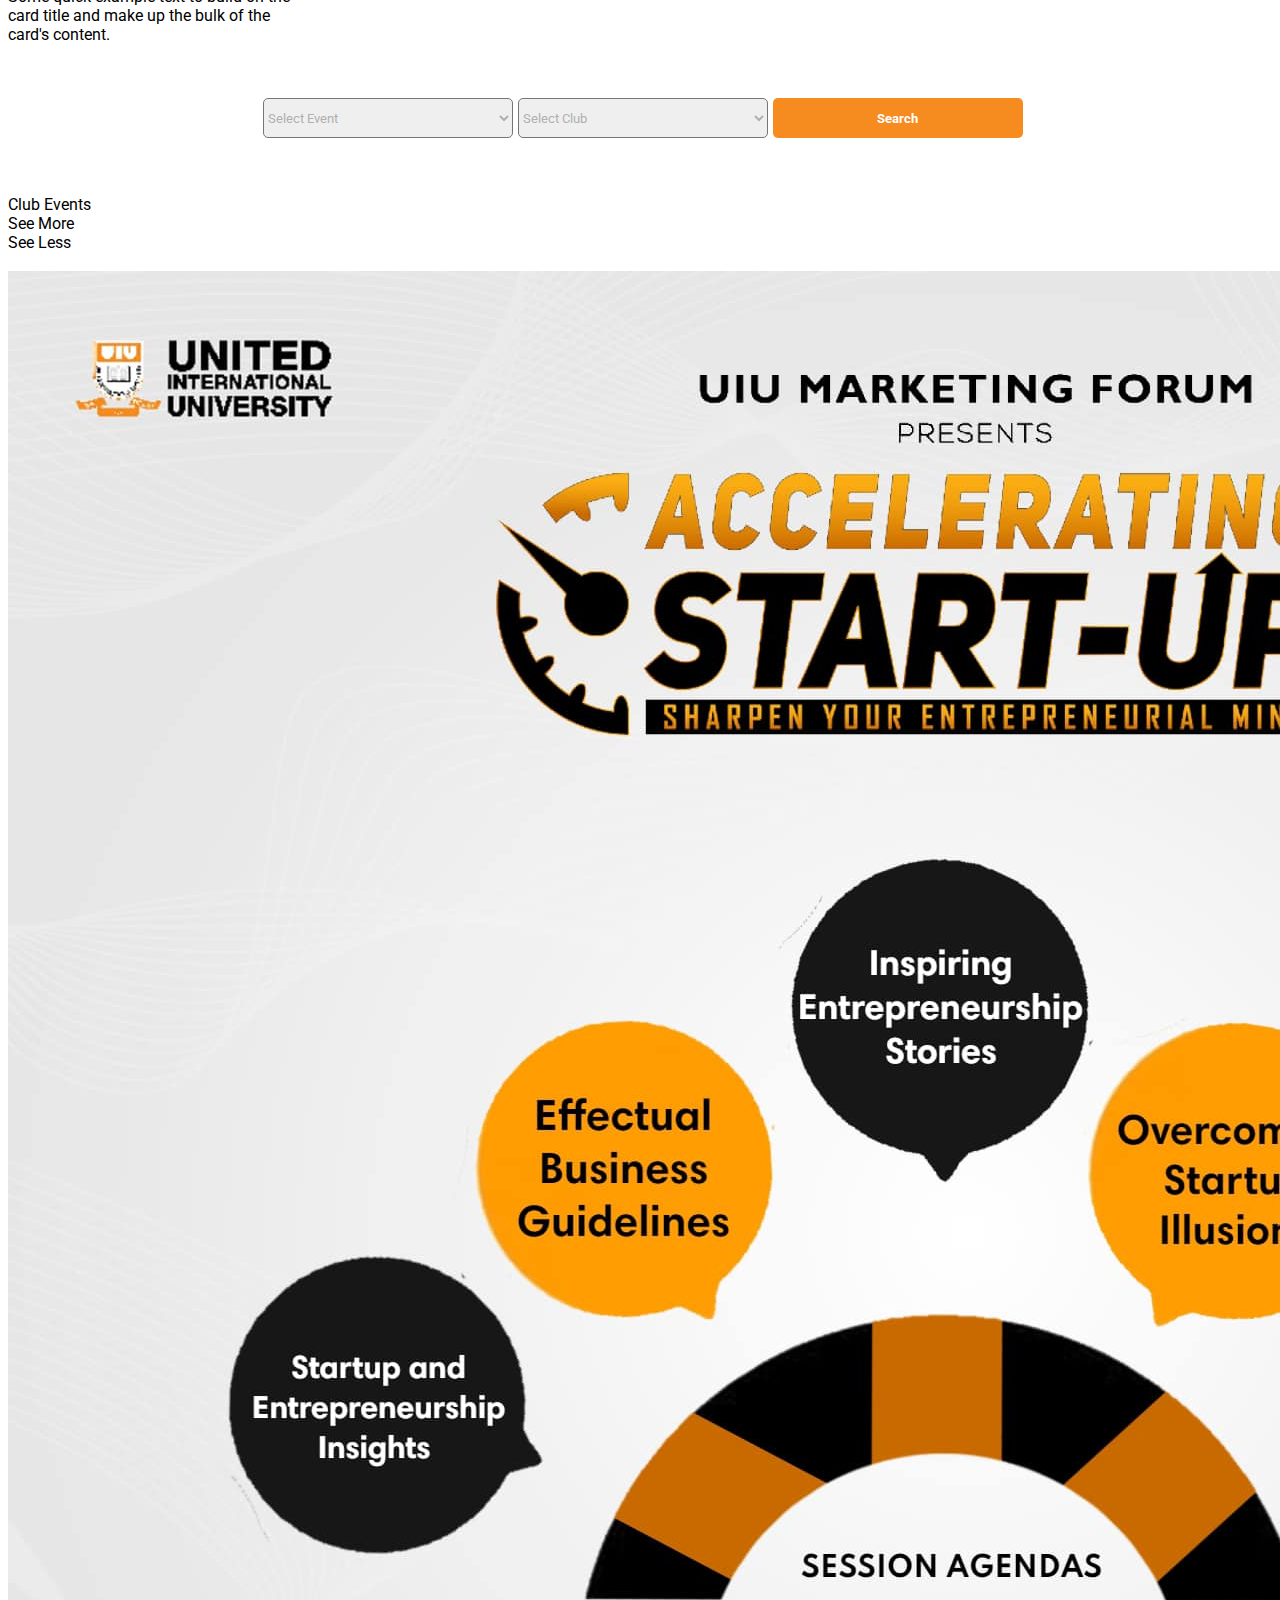
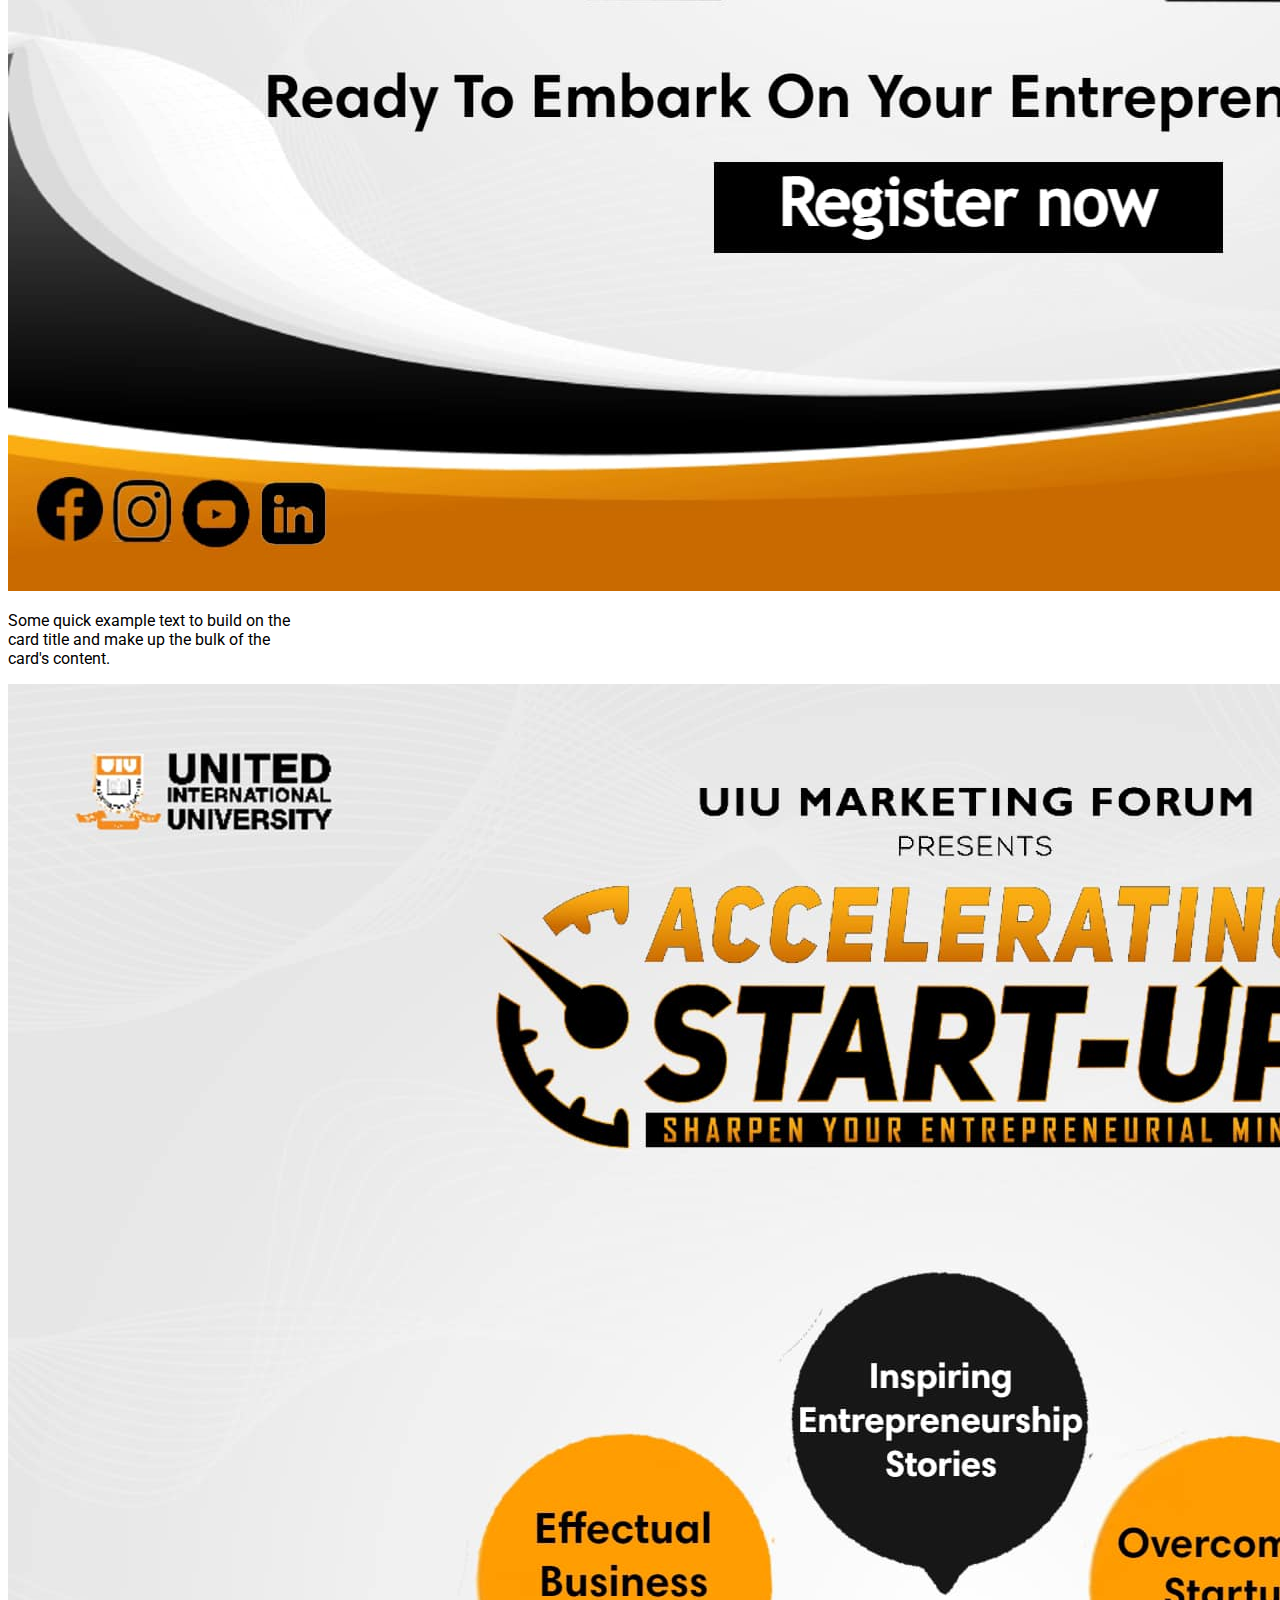
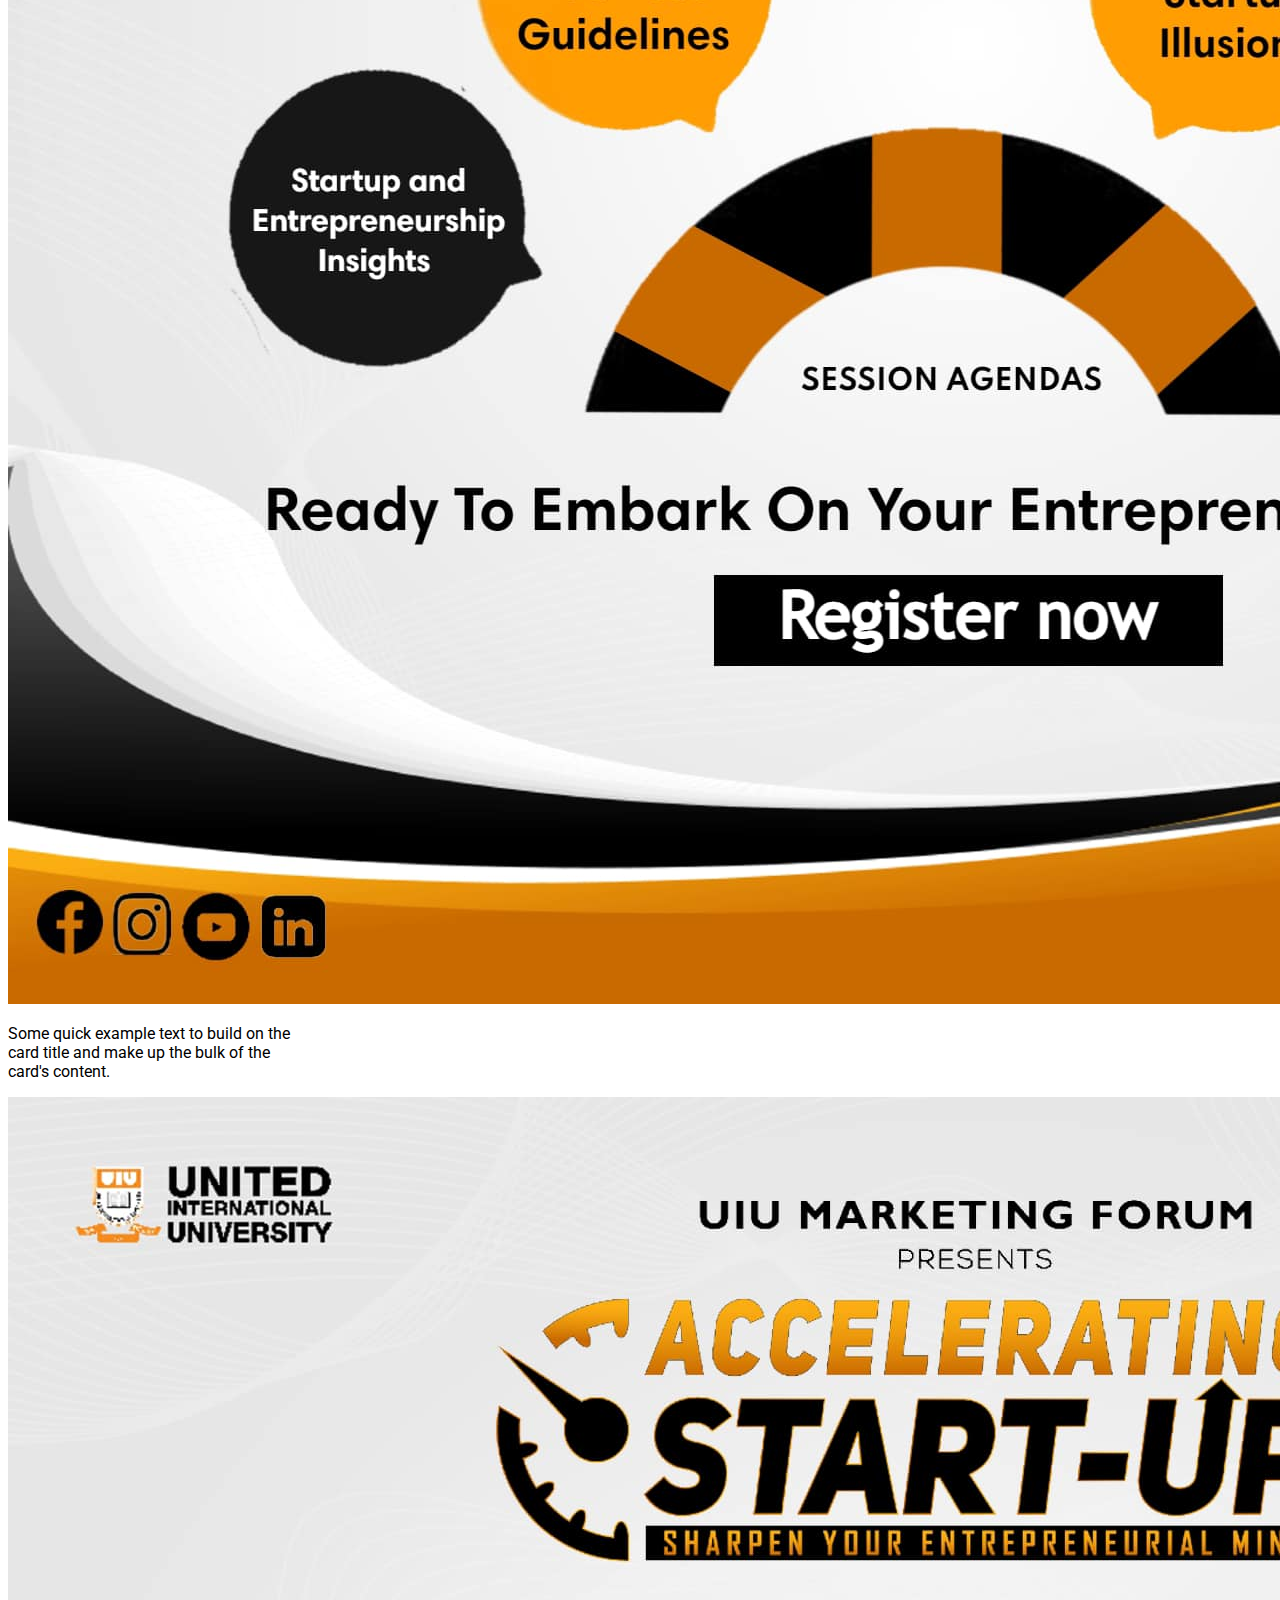
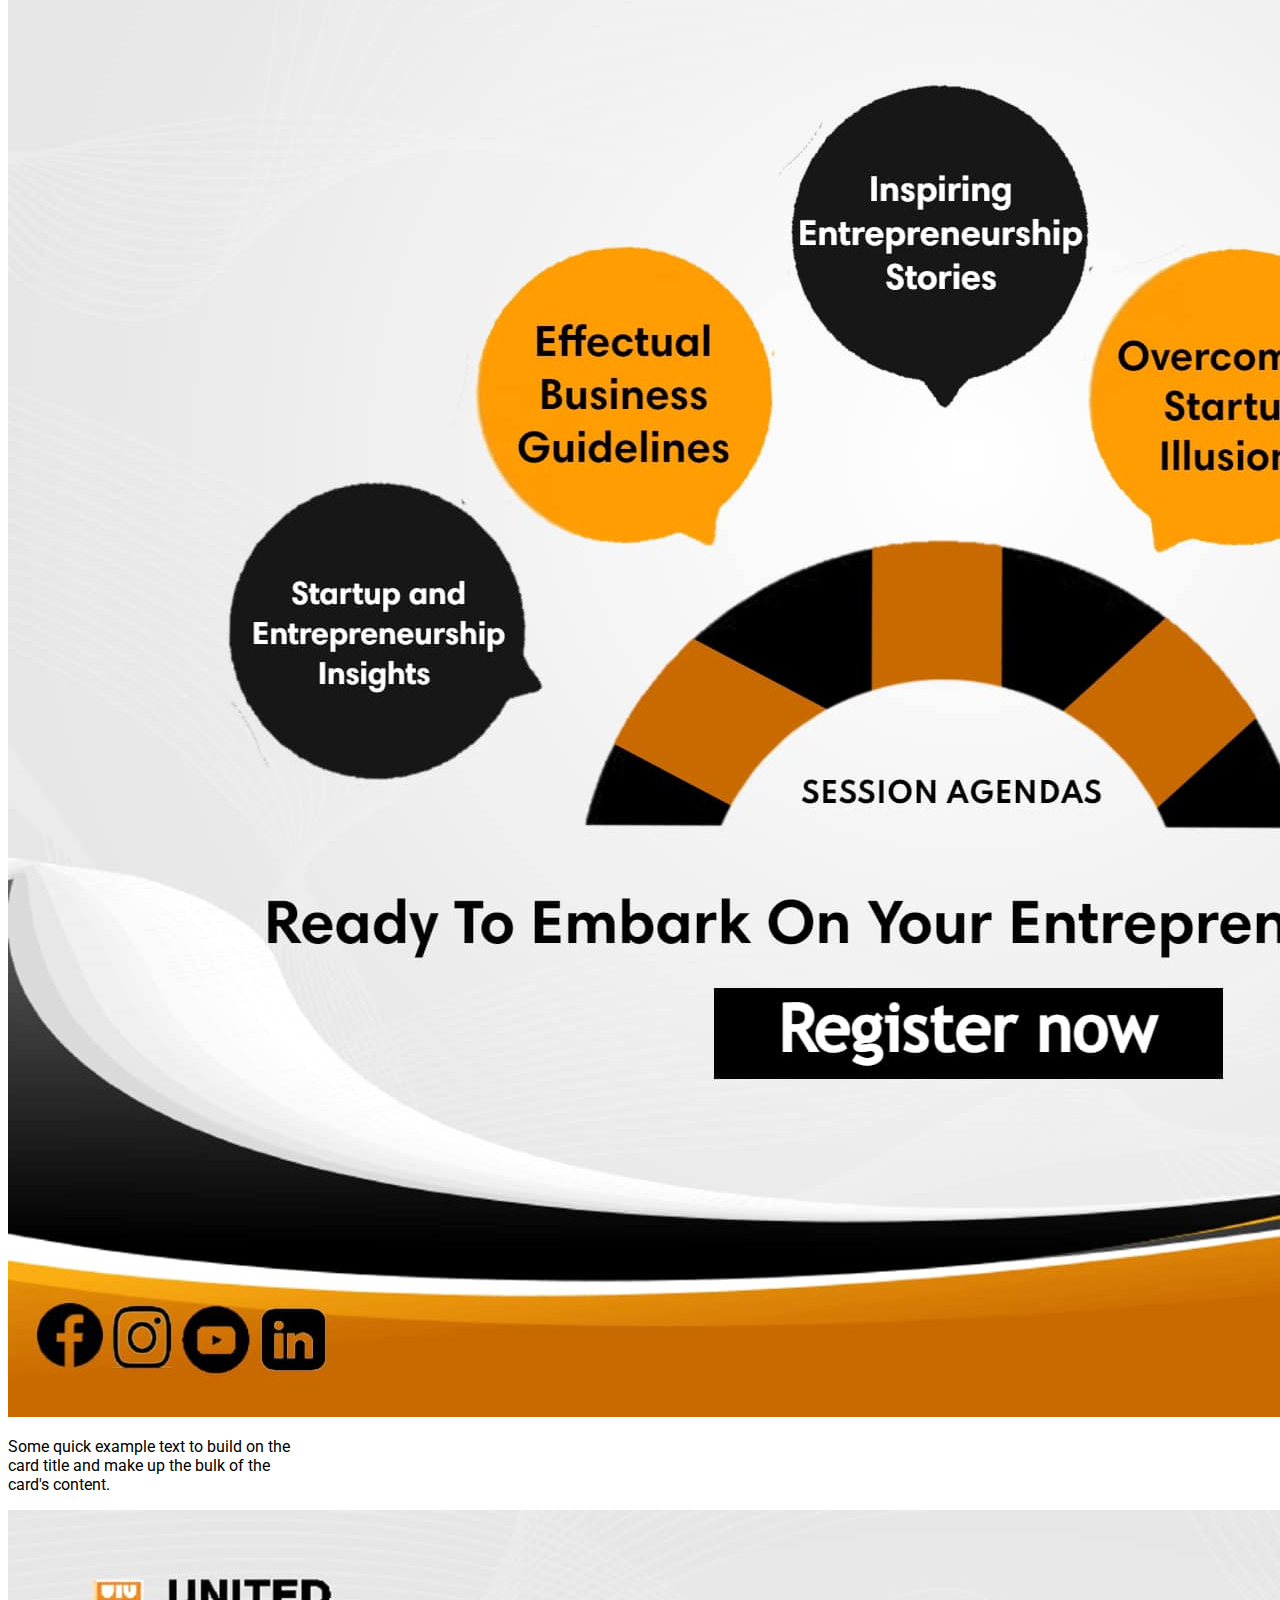
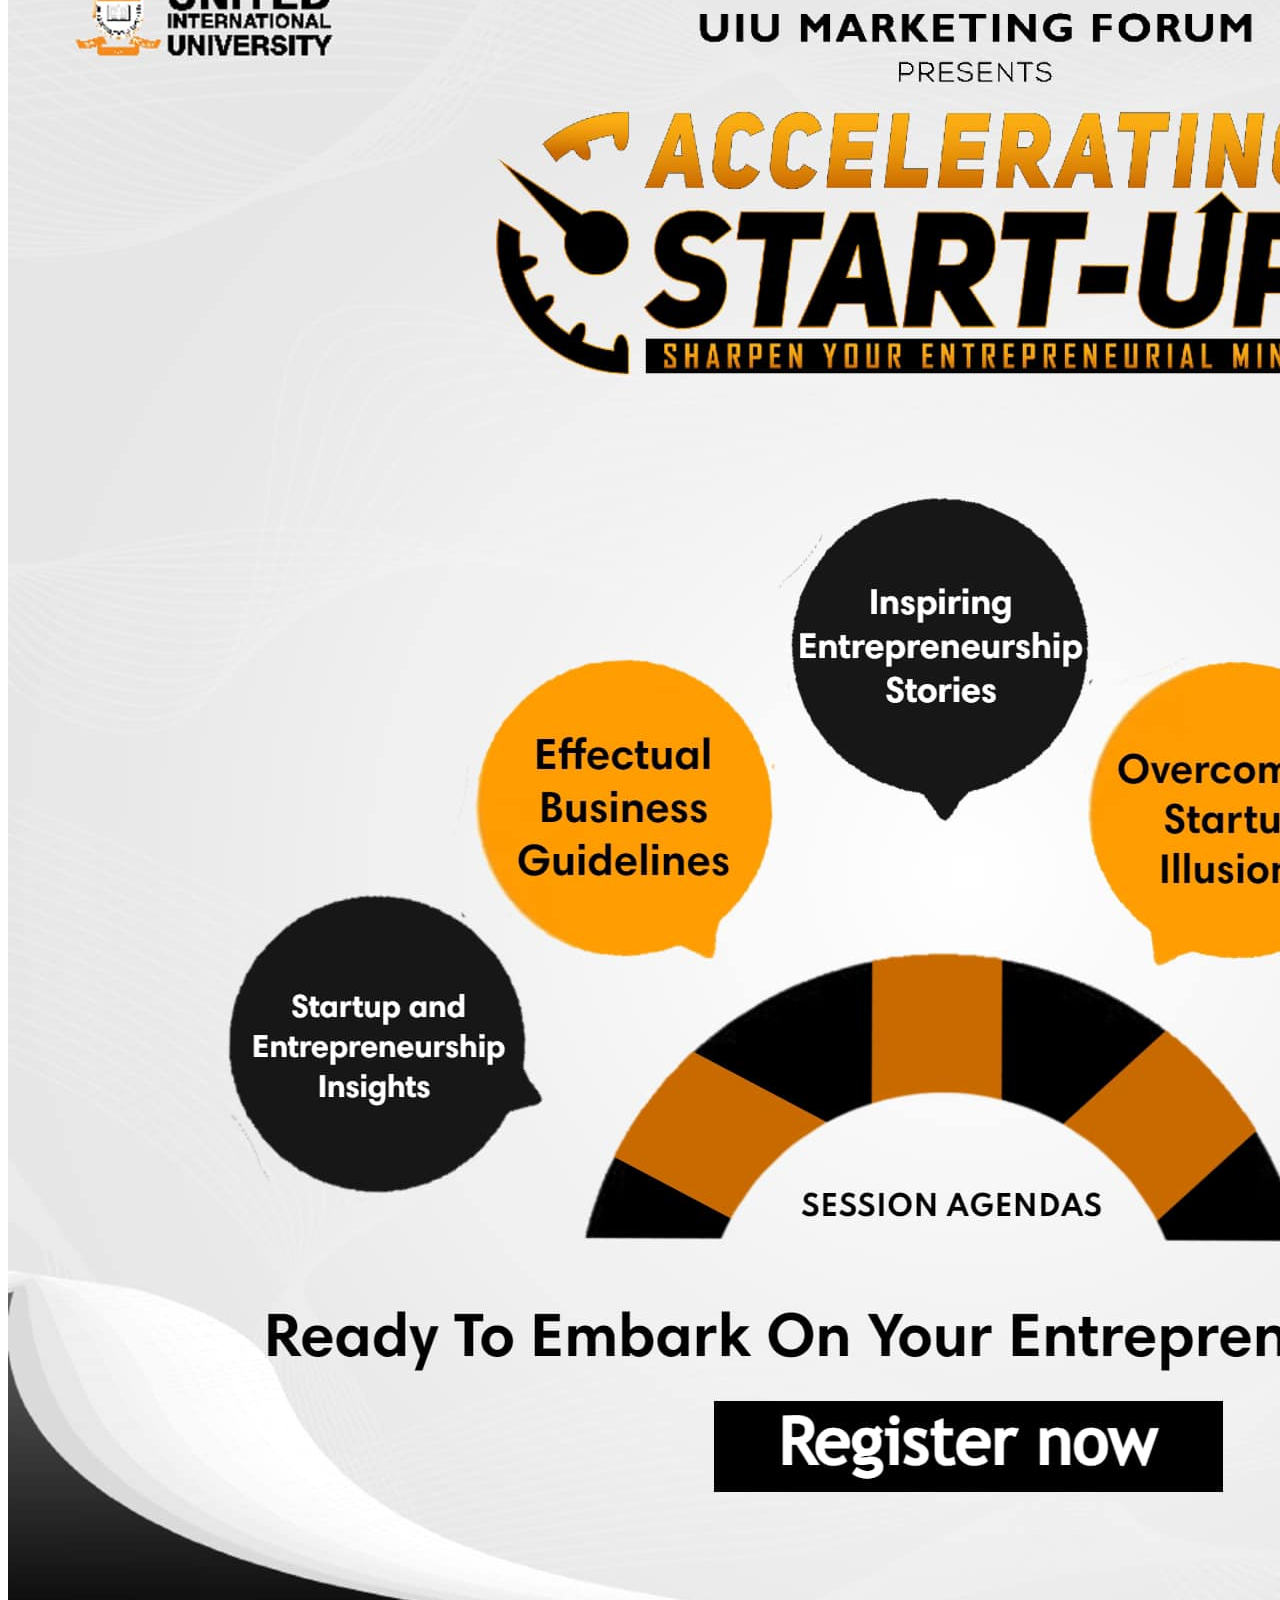
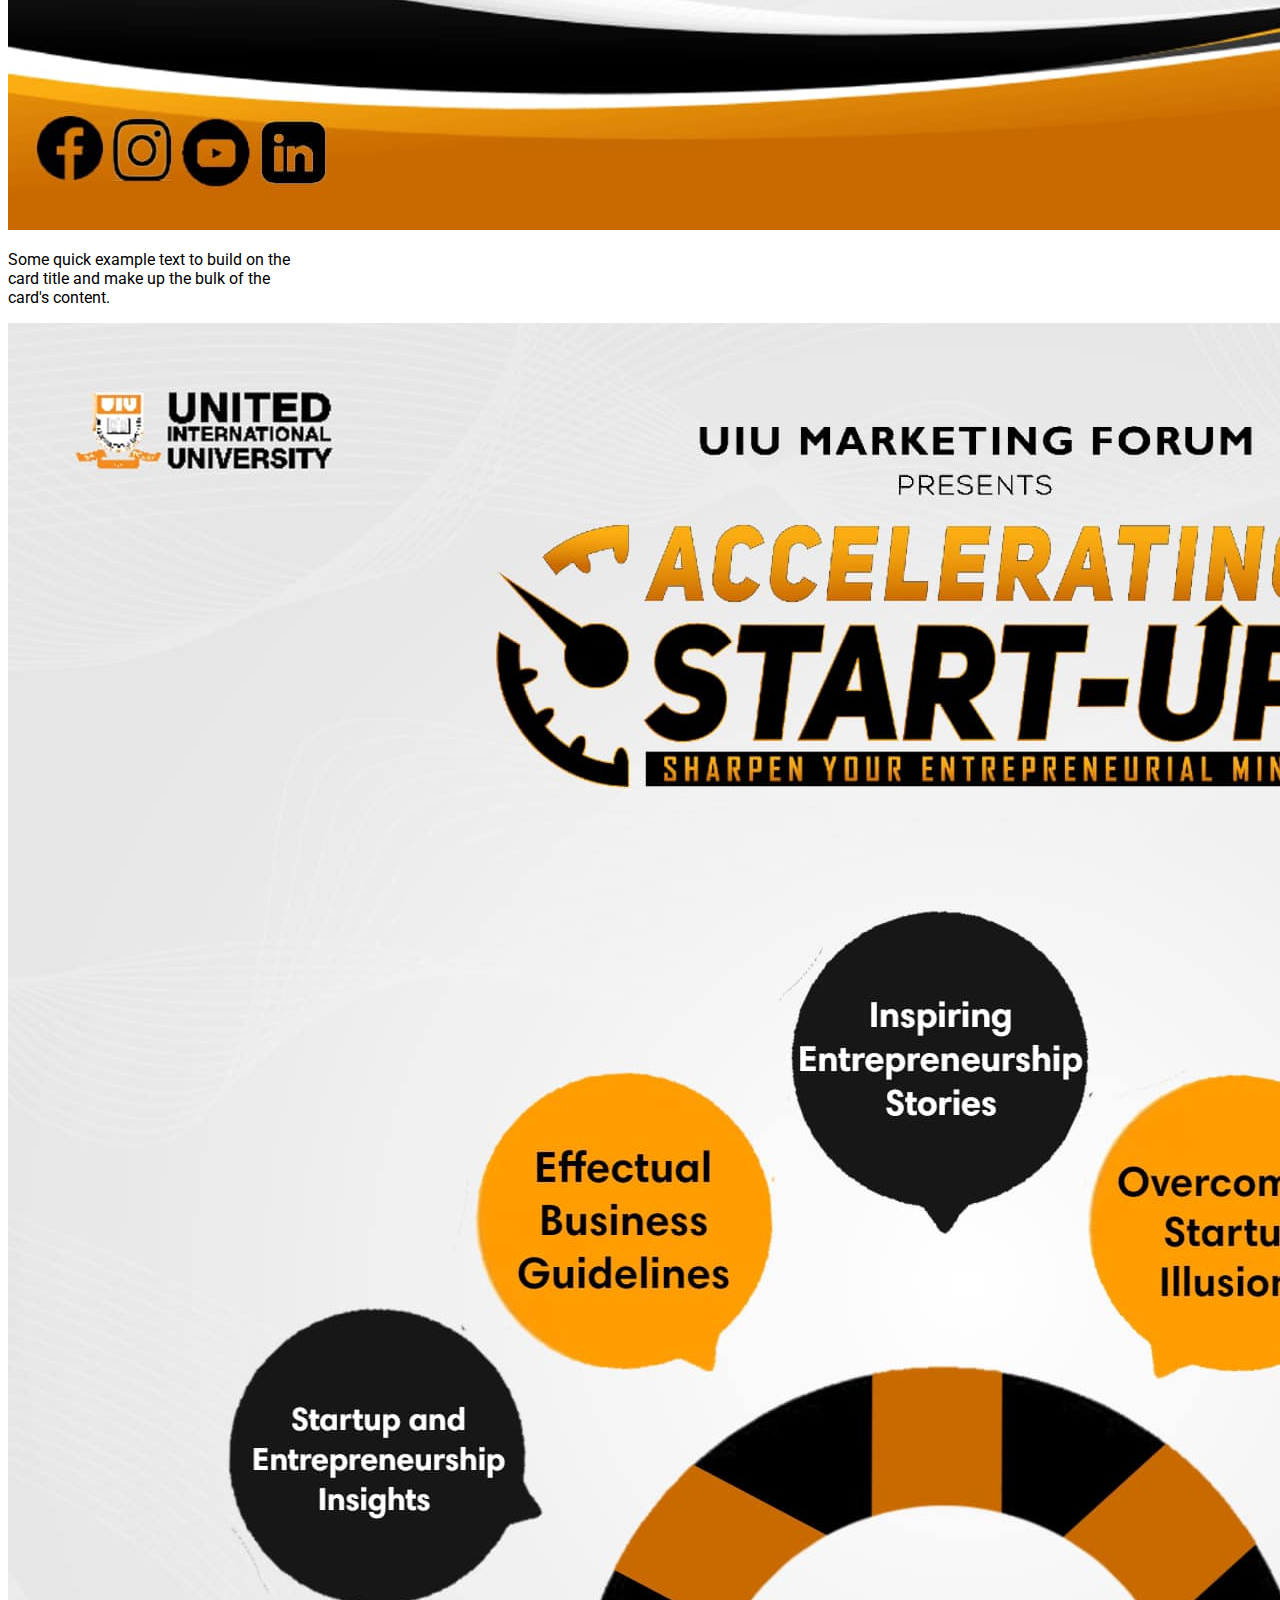
<file: Home,Event,About/event.html>
<!DOCTYPE html>
<html lang="en">
<head>
    <meta charset="UTF-8">
    <meta name="viewport" content="width=device-width, initial-scale=1.0">
    <link rel="stylesheet" href="home.css">
    <link href="https://cdn.jsdelivr.net/npm/bootstrap@5.0.2/dist/css/bootstrap.min.css" rel="stylesheet" integrity="sha384-EVSTQN3/azprG1Anm3QDgpJLIm9Nao0Yz1ztcQTwFspd3yD65VohhpuuCOmLASjC" crossorigin="anonymous">
    <link rel="preconnect" href="https://fonts.googleapis.com">
    <link rel="preconnect" href="https://fonts.gstatic.com" crossorigin>
    <link href="https://fonts.googleapis.com/css2?family=Poppins:ital,wght@0,200;1,300&family=Roboto:wght@300&display=swap" rel="stylesheet">
    <link href="https://fonts.googleapis.com/css2?family=Poppins:ital,wght@0,100;0,200;0,300;0,400;0,500;0,600;1,100;1,200;1,300;1,400;1,500&family=Roboto:ital,wght@0,300;0,400;1,100;1,300;1,400&display=swap" rel="stylesheet">

    <link rel="stylesheet" href="https://cdn.jsdelivr.net/npm/bootstrap-icons@1.10.5/font/bootstrap-icons.css">

    

    <title>UIU EMS Event</title>
</head>
<body>
    
    <nav class="navbar navbar-expand-lg navbar-light ">
        <div class="container-fluid">
          <div id="nav-logo" class="d-flex">
            <img  id="logo" class="" src="uiu.png" alt="">
            <h3 class="pt-4 fw-bold">UIU Event Management</h3>
          </div>
          <button class="navbar-toggler" type="button" data-bs-toggle="collapse" data-bs-target="#navbarNav" aria-controls="navbarNav" aria-expanded="false" aria-label="Toggle navigation">
            <span class="navbar-toggler-icon"></span>
          </button>
          <div class="collapse navbar-collapse" id="navbarNav">
            <ul class="navbar-nav ml-auto mb-2 fw-bold  ">
              <li class="nav-item me-3">
                <a class="nav-link text-dark " aria-current="page" href="home.html">Home</a>
              </li>
              <li class="nav-item me-3">
                <a class="nav-link text-dark" href="event.html">Event</a>
              </li>
                <li class="nav-item me-3">
                <a class="nav-link text-dark" href="about.html">About</a>
              </li>
              <li class="nav-item me-3">
                <a class="nav-link text-dark" href="index.html" tabindex="-1" aria-disabled="true">Login</a>
              </li>
              <li class="nav-item  bg-white me-5">
                <a class="nav-link text-dark " href="signup.html" tabindex="-1" aria-disabled="true">Signup</a>
              </li>
            </ul>
          </div>
        </div>
         </nav>
<br>
<br>

         <div id="card-box-container">
            <div class="d-flex justify-content-between px-5">
               <div class="fw-bold">Upcomming Events</div>
               <div id="see-btn1" class="btn   fw-bold"><span id='seemore-btn'>See More</span></div> 
               <div id="see-btn2" class="btn   fw-bold"><span id='seeless-btn'>See Less</span></div> 
            </div>
            <br>
            <div class="d-flex justify-content-around mb-3">
                <div class="card" style="width: 18rem;">
                    <img src="img/acceleratng.jpg" class="card-img-top" alt="...">
                    <div class="card-body">
                      <p class="card-text">Some quick example text to build on the card title and make up the bulk of the card's content.</p>
                    </div>
                  </div>
                  <div class="card" style="width: 18rem;">
                    <img src="img/acceleratng.jpg" class="card-img-top" alt="...">
                    <div class="card-body">
                      <p class="card-text">Some quick example text to build on the card title and make up the bulk of the card's content.</p>
                    </div>
                  </div>
                  <div class="card" style="width: 18rem;">
                    <img src="img/acceleratng.jpg" class="card-img-top" alt="...">
                    <div class="card-body">
                      <p class="card-text">Some quick example text to build on the card title and make up the bulk of the card's content.</p>
                    </div>
                  </div>
            </div>
            <div id="nomore">
            <div class="d-flex justify-content-around mb-3">
                <div class="card" style="width: 18rem;">
                    <img src="img/acceleratng.jpg" class="card-img-top" alt="...">
                    <div class="card-body">
                      <p class="card-text">Some quick example text to build on the card title and make up the bulk of the card's content.</p>
                    </div>
                  </div>
                  <div class="card" style="width: 18rem;">
                    <img src="img/acceleratng.jpg" class="card-img-top" alt="...">
                    <div class="card-body">
                      <p class="card-text">Some quick example text to build on the card title and make up the bulk of the card's content.</p>
                    </div>
                  </div>
                  <div class="card" style="width: 18rem;">
                    <img src="img/acceleratng.jpg" class="card-img-top" alt="...">
                    <div class="card-body">
                      <p class="card-text">Some quick example text to build on the card title and make up the bulk of the card's content.</p>
                    </div>
                  </div>
                  
            </div>
            <div class="d-flex justify-content-around">
                <div class="card" style="width: 18rem;">
                    <img src="img/acceleratng.jpg" class="card-img-top" alt="...">
                    <div class="card-body">
                      <p class="card-text">Some quick example text to build on the card title and make up the bulk of the card's content.</p>
                    </div>
                  </div>
                  <div class="card" style="width: 18rem;">
                    <img src="img/acceleratng.jpg" class="card-img-top" alt="...">
                    <div class="card-body">
                      <p class="card-text">Some quick example text to build on the card title and make up the bulk of the card's content.</p>
                    </div>
                  </div>
                  <div class="card" style="width: 18rem;">
                    <img src="img/acceleratng.jpg" class="card-img-top" alt="...">
                    <div class="card-body">
                      <p class="card-text">Some quick example text to build on the card title and make up the bulk of the card's content.</p>
                    </div>
                  </div>
                  
            </div>
            </div>
         </div>

         <div>

            <br>
            <br>
        
            
              <div class="event-main">
                <div>
                    <select id="s1" class="event-box" name="">
                        <option value="">Select Event</option>
                        <option value="">Web Development</option>
                        <option value="">Programing</option>
                        <option value="">Futsal</option>
                        <option value="">Others</option>
                        </select>
                </div>
                   
                    <div>
                        <select id="s2"class="event-box"  name="cars">
                    <option value="">Select Club</option>
                    <option value="">Computer Club</option>
                    <option value="">App Forum </option>
                    <option value="">Sports Club</option>
                    <option value="">Others</option>
                    </select>
                    </div>
                <input type="button"class="event-box"  id="b1" value="Search">
              </div>
           
         </div>


           <br>
           <br>
            <br>
            




         <div id="card-box-container">
            <div class="d-flex justify-content-between px-5">
               <div class="fw-bold">Club Events</div>
               <div id="see-btn1" class="btn   fw-bold"><span id='seemore-btn'>See More</span></div> 
               <div id="see-btn2" class="btn   fw-bold"><span id='seeless-btn'>See Less</span></div> 
            </div>
            <br>
            <div class="d-flex justify-content-around mb-3">
                <div class="card" style="width: 18rem;">
                    <img src="img/acceleratng.jpg" class="card-img-top" alt="...">
                    <div class="card-body">
                      <p class="card-text">Some quick example text to build on the card title and make up the bulk of the card's content.</p>
                    </div>
                  </div>
                  <div class="card" style="width: 18rem;">
                    <img src="img/acceleratng.jpg" class="card-img-top" alt="...">
                    <div class="card-body">
                      <p class="card-text">Some quick example text to build on the card title and make up the bulk of the card's content.</p>
                    </div>
                  </div>
                  <div class="card" style="width: 18rem;">
                    <img src="img/acceleratng.jpg" class="card-img-top" alt="...">
                    <div class="card-body">
                      <p class="card-text">Some quick example text to build on the card title and make up the bulk of the card's content.</p>
                    </div>
                  </div>
            </div>
            <div class="d-flex justify-content-around mb-3">
                <div class="card" style="width: 18rem;">
                    <img src="img/acceleratng.jpg" class="card-img-top" alt="...">
                    <div class="card-body">
                      <p class="card-text">Some quick example text to build on the card title and make up the bulk of the card's content.</p>
                    </div>
                  </div>
                  <div class="card" style="width: 18rem;">
                    <img src="img/acceleratng.jpg" class="card-img-top" alt="...">
                    <div class="card-body">
                      <p class="card-text">Some quick example text to build on the card title and make up the bulk of the card's content.</p>
                    </div>
                  </div>
                  <div class="card" style="width: 18rem;">
                    <img src="img/acceleratng.jpg" class="card-img-top" alt="...">
                    <div class="card-body">
                      <p class="card-text">Some quick example text to build on the card title and make up the bulk of the card's content.</p>
                    </div>
                  </div>
            </div>
            <div id="nomore">
            <div class="d-flex justify-content-around mb-3">
                <div class="card" style="width: 18rem;">
                    <img src="img/acceleratng.jpg" class="card-img-top" alt="...">
                    <div class="card-body">
                      <p class="card-text">Some quick example text to build on the card title and make up the bulk of the card's content.</p>
                    </div>
                  </div>
                  <div class="card" style="width: 18rem;">
                    <img src="img/acceleratng.jpg" class="card-img-top" alt="...">
                    <div class="card-body">
                      <p class="card-text">Some quick example text to build on the card title and make up the bulk of the card's content.</p>
                    </div>
                  </div>
                  <div class="card" style="width: 18rem;">
                    <img src="img/acceleratng.jpg" class="card-img-top" alt="...">
                    <div class="card-body">
                      <p class="card-text">Some quick example text to build on the card title and make up the bulk of the card's content.</p>
                    </div>
                  </div>
                  
            </div>
            <div class="d-flex justify-content-around">
                <div class="card" style="width: 18rem;">
                    <img src="img/acceleratng.jpg" class="card-img-top" alt="...">
                    <div class="card-body">
                      <p class="card-text">Some quick example text to build on the card title and make up the bulk of the card's content.</p>
                    </div>
                  </div>
                  <div class="card" style="width: 18rem;">
                    <img src="img/acceleratng.jpg" class="card-img-top" alt="...">
                    <div class="card-body">
                      <p class="card-text">Some quick example text to build on the card title and make up the bulk of the card's content.</p>
                    </div>
                  </div>
                  <div class="card" style="width: 18rem;">
                    <img src="img/acceleratng.jpg" class="card-img-top" alt="...">
                    <div class="card-body">
                      <p class="card-text">Some quick example text to build on the card title and make up the bulk of the card's content.</p>
                    </div>
                  </div>
                  
            </div>
            </div>
         </div>


        <div>

         <footer class="text-dark p-5 footer_info">
            <div class="container">
              <div class="row">
                <div class="col-md-4">
                  <h5>UIU Event Management</h5>
                  <p class="px-0">Social Media</p>
                  <ul class="p-0 cursor-pointer">
                      <li class="list-inline-item "><a href=""><i class="bi bi-facebook text-dark"></i></a></li>
                      <li class="list-inline-item"><a href=""><i class="bi bi-twitter text-dark"></i></a></li>
                      <li class="list-inline-item"><a href=""><i class="bi bi-linkedin text-dark"></i></a></li>
                      <li class="list-inline-item"><a href=""><i class="bi bi-instagram text-dark"></i></a></li>
                  </ul>
                </div>
                <div class="col-md-4 text-dark cursor-pointer">
                  <h5>Quick Links</h5>
                  <ul class="list-inline">
                    <li class="list-inline-item"><a class="text-dark" href="">Home</a></li>
                    <li ><a class="text-dark" href="">About Us</a></li>
                    <li><a class="text-dark" href="">Events</a></li>
                    <li><a class="text-dark" href="">Contact Us</a></li>
                    <li><a class="text-dark" href="">Privacy Policy</a></li>
                    <li><a class="text-dark" href="">Terms & Conditions</a></li>
                  </ul>
                </div>
                <div class="col-md-4 text-dark">
                 <h5>Newsletter</h5>
                 <p>Subscribe To Get Latest Media Updates</p>
                 <button class="btn btn-light px-5 mt-2">Live Chat</button>
                </div>
              </div>
            </div>
          </footer>
        </div>








         <script src="home.js"></script>

    <script src="https://cdn.jsdelivr.net/npm/bootstrap@5.0.2/dist/js/bootstrap.bundle.min.js" integrity="sha384-MrcW6ZMFYlzcLA8Nl+NtUVF0sA7MsXsP1UyJoMp4YLEuNSfAP+JcXn/tWtIaxVXM" crossorigin="anonymous"></script>
</body>
</html>
</file>
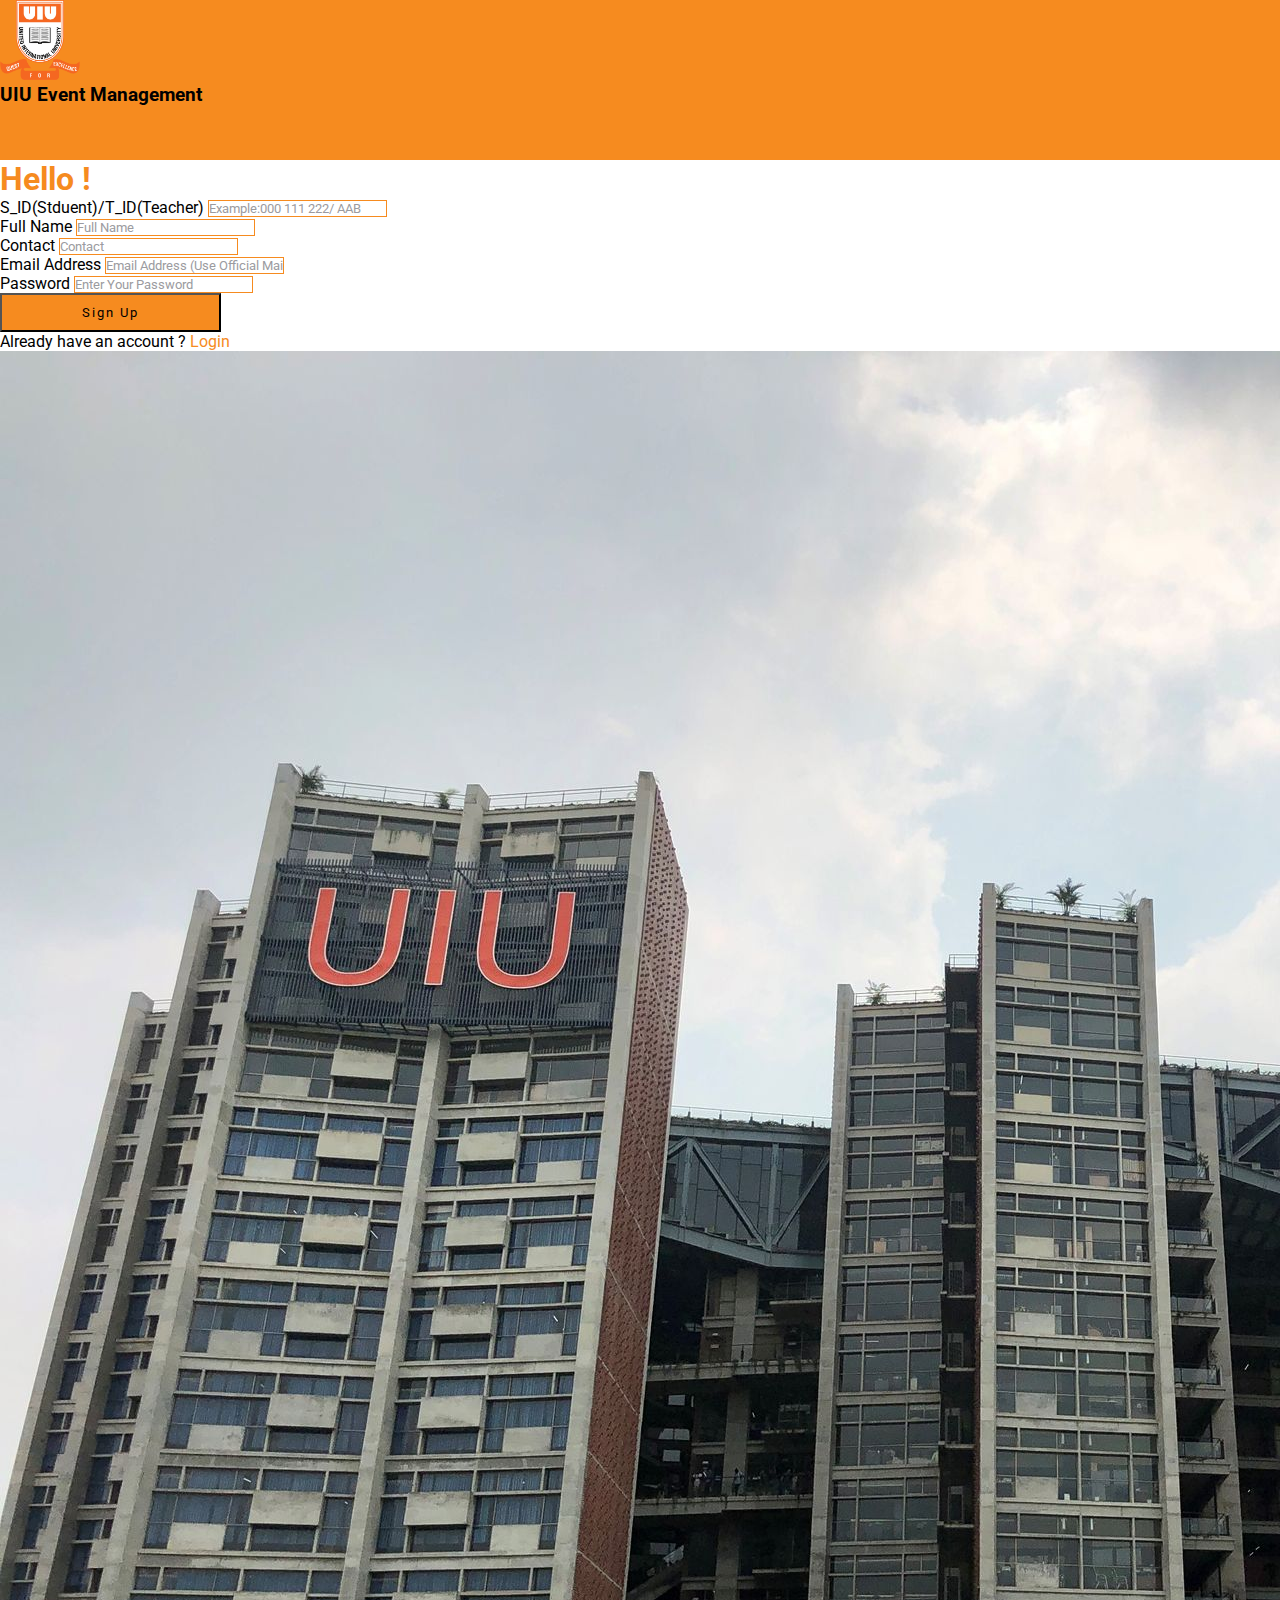
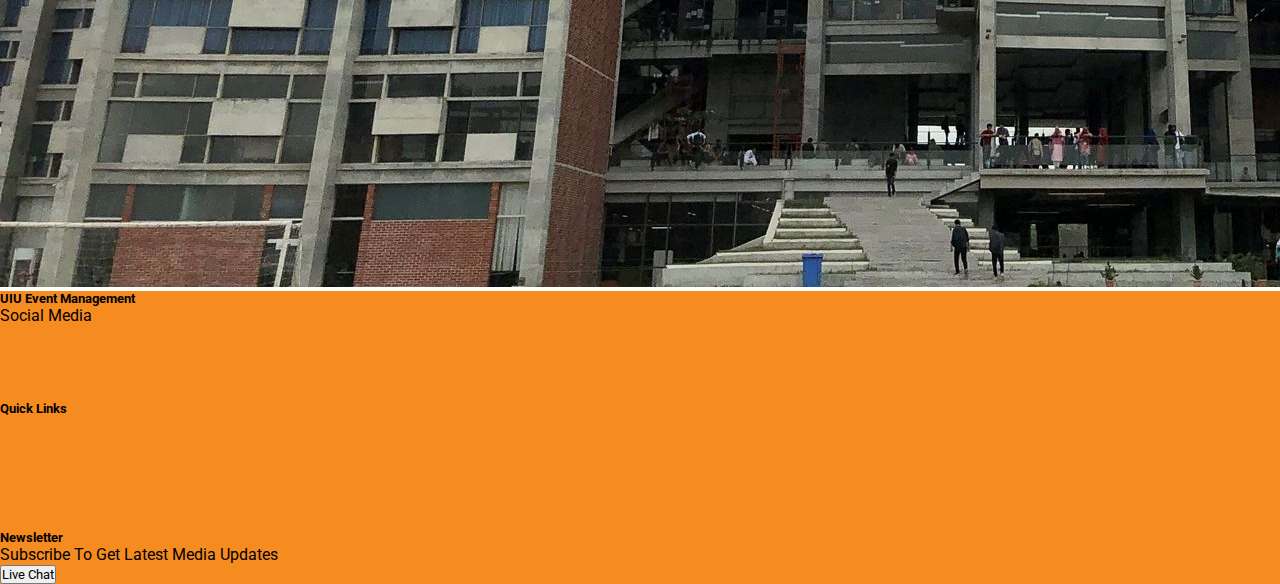
<file: Home,Event,About/signup.html>
<!DOCTYPE html>
<html lang="en">
  <head>
    <meta charset="UTF-8" />
    <meta name="viewport" content="width=device-width, initial-scale=1.0" />
    <title>Sign Up</title>
    <link
      href="https://cdn.jsdelivr.net/npm/bootstrap@5.3.0/dist/css/bootstrap.min.css"
      rel="stylesheet"
      integrity="sha384-9ndCyUaIbzAi2FUVXJi0CjmCapSmO7SnpJef0486qhLnuZ2cdeRhO02iuK6FUUVM"
      crossorigin="anonymous"
    />
    <link rel="stylesheet" href="https://cdn.jsdelivr.net/npm/bootstrap-icons@1.10.5/font/bootstrap-icons.css">
    <link rel="stylesheet" href="signup.css" />
    <link rel="preconnect" href="https://fonts.googleapis.com">
     <link rel="preconnect" href="https://fonts.gstatic.com" crossorigin>
     <link href="https://fonts.googleapis.com/css2?family=Poppins:ital,wght@0,100;0,200;0,300;0,400;0,500;0,600;1,100;1,200;1,300;1,400;1,500&family=Roboto:ital,wght@0,300;0,400;1,100;1,300;1,400&display=swap" rel="stylesheet">
  </head>
  <body>
    <!-- Header -->
    <div class="section_1">
      <div
        class="container-fluid"
        style="background-color: #f68b1f; height: 160px"
      >
        <div class="logo-container text-center p-3">
          <div class="nav-brand text-center">
            <a href=""
              ><img
                src="uiu_logo.png"
                alt="logo"
                style="height: 80px; width: 80px"
            /></a>
            <h3 class="pt-3">UIU Event Management</h3>
          </div>
        </div>
      </div>
      <!--login form start-->
      <div class="container">
          <div class="row m-5">
               <div class="col-md-6">
                    <div class="">
                         <div class="mb-3 input-box">
                              <h1 style="color:#f68b1f;" class="fw-bolder py-3">Hello !</h1>
                           <label for="exampleInputEmail1" class="form-label"
                             >S_ID(Stduent)/T_ID(Teacher)</label
                           >
                           <input 
                             type="id"
                             class="form-control custom-placeholder"
                             placeholder="Example:000 111 222/ AAB"
                           />
                         </div>
                         <div class="mb-3 input-box">
                           <label for="exampleInputEmail1" class="form-label"
                             >Full Name</label
                           >
                           <input 
                             type="id"
                             class="form-control custom-placeholder"
                             placeholder="Full Name"
                           />
                         </div>
                         <div class="mb-3 input-box">
                           <label for="exampleInputEmail1" class="form-label"
                             >Contact</label
                           >
                           <input 
                             type="id"
                             class="form-control custom-placeholder"
                             placeholder="Contact"
                           />
                         </div>
                         <div class="mb-3 input-box">
                           <label for="exampleInputEmail1" class="form-label"
                             >Email Address</label
                           >
                           <input 
                             type="id"
                             class="form-control custom-placeholder"
                             placeholder="Email Address (Use Official Mail)"
                           />
                         </div>
                         <div class="mb-3 input-box">
                           <label for="exampleInputPassword1" class="form-label"
                             >Password</label
                           >
                           <input                      
                             type="password"
                             class="form-control custom-placeholder"
                             placeholder="Enter Your Password"
                           />
                         </div>
                         <div class="button text-center mt-4">
                              <button class="fw-bold border-0 rounded m-3"
                              type="login">Sign Up</button>
                              <div class="signup">
                                   <p class="pt-3 fw-bold">Already have an account ?<a href="index.html"> Login</a> </p>
                              </div>
                         </div>
                         </div>   
                    </div>
                    <div class="col-md-6 my-5">
                         <div class="container-fluid pt-4">
                              <img src="uiu_image.jpg" class="rounded-pill feature_image container-fluid my-5" alt="image">
                         </div>
                    </div>
               </div>
          </div>
          <!-- login form end -->
      </div>
      <!-- footer start -->
      <footer class="text-dark p-5 footer_info">
          <div class="container">
            <div class="row">
              <div class="col-md-4">
                <h5 class="fw-bolder">UIU Event Management</h5>
                <p class="px-0">Social Media</p>
                <ul class="p-0 cursor-pointer">
                    <li class="list-inline-item "><a href=""><i class="bi bi-facebook text-dark"></i></a></li>
                    <li class="list-inline-item"><a href=""><i class="bi bi-twitter text-dark"></i></a></li>
                    <li class="list-inline-item"><a href=""><i class="bi bi-linkedin text-dark"></i></a></li>
                    <li class="list-inline-item"><a href=""><i class="bi bi-instagram text-dark"></i></a></li>
                </ul>
              </div>
              <div class="col-md-4 text-dark cursor-pointer">
                <h5 class="fw-bolder">Quick Links</h5>
                <ul class="list-inline">
                  <li class="list-inline-item"><a class="text-dark" href="home.html">Home</a></li>
                  <li ><a class="text-dark" href="about.html">About Us</a></li>
                  <li><a class="text-dark" href="event.html">Events</a></li>
                  <li><a class="text-dark" href="about.html">Contact Us</a></li>
                  <li><a class="text-dark" href="">Privacy Policy</a></li>
                  <li><a class="text-dark" href="">Terms & Conditions</a></li>
                </ul>
              </div>
              <div class="col-md-4 text-dark">
               <h5 class="fw-bolder">Newsletter</h5>
               <p>Subscribe To Get Latest Media Updates</p>
               <button class="btn btn-light px-5 mt-2">Live Chat</button>
              </div>
            </div>
          </div>
        </footer>
        <!-- footer end -->
    </div>
    <!-- Header -->
    <!-- cdn js -->
    <script
      src="https://cdn.jsdelivr.net/npm/bootstrap@5.3.0/dist/js/bootstrap.bundle.min.js"
      integrity="sha384-geWF76RCwLtnZ8qwWowPQNguL3RmwHVBC9FhGdlKrxdiJJigb/j/68SIy3Te4Bkz"
      crossorigin="anonymous"
    ></script>
  </body>
</html>
</file>
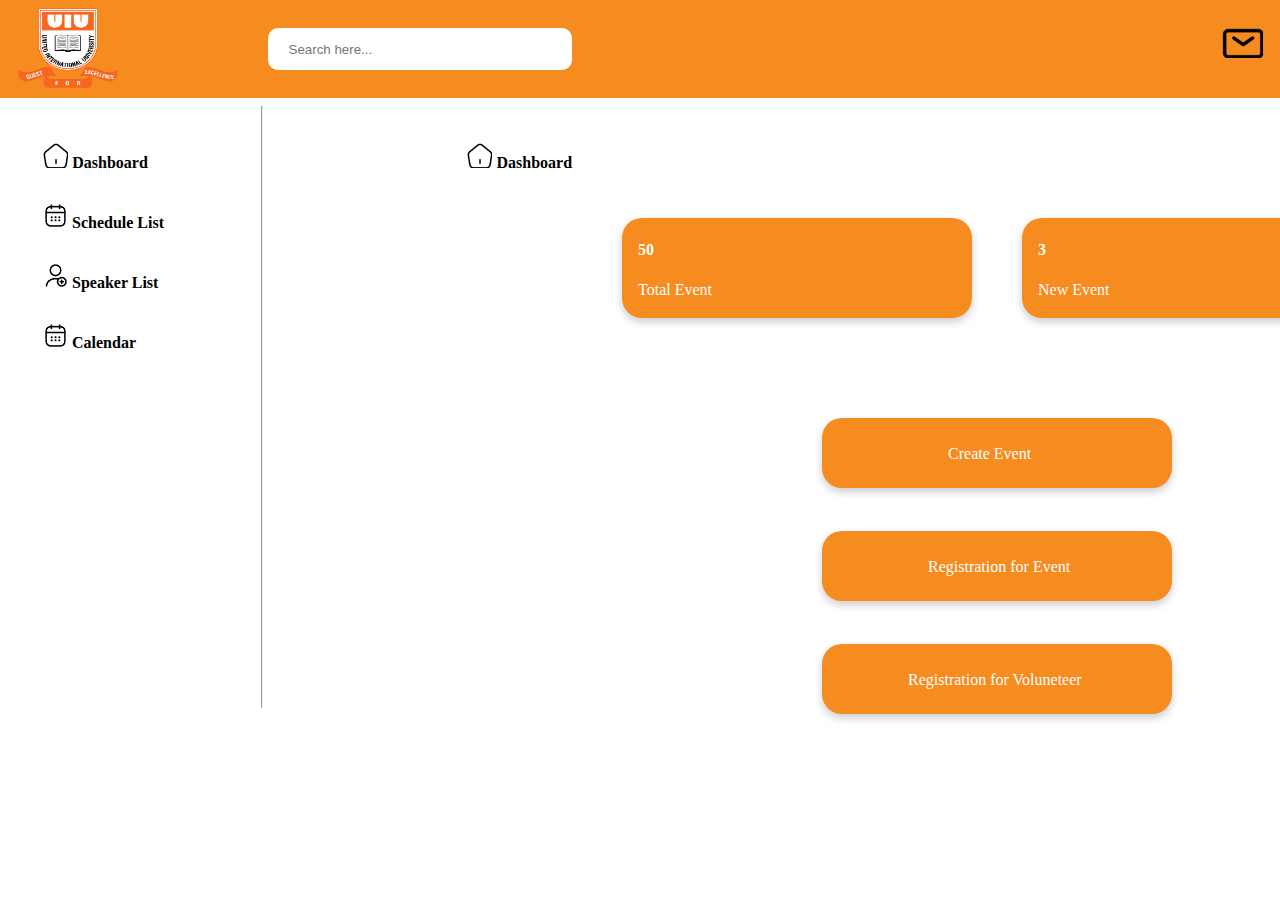
<file: userdashboard/user dashboard.html>
<!DOCTYPE html>
<html lang="en">
<head>
    <meta charset="UTF-8">
    <meta name="viewport" content="width=device-width, initial-scale=1.0">
    <title>User Dashboard</title>
    <link rel="stylesheet" href="user dashboard.css">
</head>
<body>
    <nav>
        <img src="logo.png" id="logo1" alt="">
        <input type="text" placeholder="     Search here..." id="i1">
        <img src="🦆 icon _mail_.png" id="icon1" alt="">
        <img src="Vector.png" id="icon2" alt="">
        <img src="Group 645.png " id="icon3" alt="">
        <p id="p1">User</p>
        <img src="Vector1.png" id="icon4" alt="">
    </nav>
  <div class="main_div">
    <div class="div_left ">
   <p id="p2"> <img src="Vector2.png" id="v1" >   Dashboard </p>
   <p id="p2"> <img src="calendar.png" id="v1" >   Schedule List </p>
   <p id="p2"> <img src="useradd.png" id="v1" >   Speaker List </p>
   <p id="p2"> <img src="calendar.png" id="v1" >   Calendar </p>

    
   
</div>
<div class="div_mid">
    <hr id="hr1">

</div>
<div class="div_right ">

    <p id="p3"> <img src="Vector2.png" id="v1" >   Dashboard </p>
    
    

    <div class="card">
        
        <div class="container">
          <h4><b>50</b></h4>
          <p>Total Event</p>
        </div>
      </div>

      <div class="card">
        
        <div class="container">
          <h4><b>3</b></h4>
          <p>New Event</p>
        </div>
      </div>
      <br>
      <br>

      <div class="card1">
        
        <div class="container">
        
          
          <a id="a1" href="create_eventform/index.html"><p id="hola1">Create Event</p></a>
        </div>

        <div class="card2">
        
            <div class="container">
            
              <a href="create_event/index.html"><p id="hola2">Registration for Event</p></a>
            </div>
            <div class="card2">
        
                <div class="container">
                
                 <a href="volunteer/index.html"> <p id="hola3">Registration for Voluneteer</p></a>
                </div>

            
        
      
      
</div>
</div>


</body>
</html>
</file>
<file: create_eventform/style.css>
*{
     margin: 0;
}
.main-container{
     border: 1px solid #f68b1f;
     border-radius: 10px;
}
.custom-underline{
     padding-bottom: 10px;
     border-bottom: 1px solid #585656;
     font-weight: 700;
     max-width: 150px;
}

.custom-placeholder{
     border: 1px solid #f68b1f;
}
.custom-placeholder::placeholder{
     color:#aca7a7;
     padding: 5px;
}
.custom-placeholder:focus{
          border-color: #f68b1f;
          -webkit-box-shadow: none;
          box-shadow: none;
}
.button button{
     color: #fff;
     background-color: #f68b1f;
     font-weight: 700;
}
.button button:hover{
     background: #f39c45;
}
label,h5{
     font-weight: 600;
     color: #585656;
}
</file>
<file: Home,Event,About/style.css>
*{
     margin: 0;
     padding: 0;
     box-sizing: border-box;
     font-family: 'Poppins', sans-serif;
     font-family: 'Roboto', sans-serif;
}
.button button{
     background: #f68b1f;
     padding: 10px 80px;
     letter-spacing: 2px;
     max-width: 100%;
}
.button button:hover{
     background: #f68b1f;
}
.input-box>.custom-placeholder {
     border: 1px solid #f68b1f;
}
.custom-placeholder::placeholder{
     color:#9b9ba0;
}


a{
     color: #f68b1f;
     list-style: none;
     text-decoration: none;
}
.footer_info{
     background: #f68b1f;
}
</file>
<file: Home,Event,About/home.css>
*{
    font-family: 'Poppins', sans-serif;
font-family: 'Roboto', sans-serif;
}


nav{
    background-color: #f68b1f ;
}

#nav-logo #logo{
    height: 90px;
    width: 100px;
}
.navbar-nav {
    margin-left: auto;
}

.input-width{
    width: auto !important;
    padding:0 50px;
    border:1px solid black;
}

.ul-width{
    width: 500px;
    background-color: #f68b1f ;
    color: white;
}

#t1{
    text-align: center;
    margin-top: 20px;
    font-weight: bold;
}


#s1{
   
    color: #B0B0B0;
}

#s2{
    color: #B0B0B0;
}

#b1{
    background-color: #f68b1f;
    color: white;
    font-weight: bold;
    border: none;
}

.event-box{
    height: 40px;
    width: 250px;
    border-radius: 5px;
    margin-left: 5px;
    
}

.event-main{
    display: flex;
    justify-content: center;
}
#nomore{
    display: none;
}
#seeless-btn2{
    display: none;
}

.banner{
    position: relative;
    height: 420px;
    width: 70%;
    margin-bottom: 200px;
    margin:30px auto;
  
}
.banner img{
    height: 100%;
    width: 100%;
}
.banner button{
    position: absolute;
    bottom:80px;
    right:100px;
    height: 40px;
    width: 120px;
    border:none;
    background-color: #f68b1f;
    color:white;
    font-weight: 500;
    border-radius: 5px;
}

a{
    color: #f68b1f;
    list-style: none;
    text-decoration: none !important;
  }

.footer_info {
    background: #f68b1f;
  }
  .feature_image{
       min-width: 350px;
  }

  #l_div{
    float: left;
    width: 50%;
    margin-left: 50px;
  }

  #r_div{
    float: right;
    width: 50%;
  }

.hola{
    background-color: #f68b1f;
    height: 70px;
}

#input1{
    height: 150px;
}
 

.button button{
    background: #f68b1f;
    padding: 10px 80px;
    letter-spacing: 2px;
    max-width: 100%;
    
}
.button button:hover{
    background: #f68b1f;
}
.input-box>.custom-placeholder {
    border: 1px solid #f68b1f;
}
.custom-placeholder::placeholder{
    color:#9b9ba0;
}
</file>
<file: Home,Event,About/signup.css>
* {
  margin: 0;
  padding: 0;
  box-sizing: border-box;
  font-family: "Poppins", sans-serif;
  font-family: "Roboto", sans-serif;
}
.button button {
  background: #f68b1f;
  padding: 10px 80px;
  letter-spacing: 2px;
  max-width: 100%;
}
.button button:hover {
  background: #f68b1f;
}
.input-box > .custom-placeholder {
  border: 1px solid #f68b1f;
}
.custom-placeholder::placeholder {
  color: #9b9ba0;
}

a {
  color: #f68b1f;
  list-style: none;
  text-decoration: none;
}
.footer_info {
  background: #f68b1f;
}
.feature_image{
     min-width: 350px;
}
</file>
<file: userdashboard/user dashboard.css>
nav{
    height: 100px;
    margin-top: -10px;
    margin-left: -10px;
    width: 1538px;
    background-color: #f68b1f ;
    display: flex;
}

#logo1{
    height: 80px;
    width: 100px;
    margin-top: 10px;
    margin-left: 20px;

}

#i1{
    height: 40px;
    width: 300px;
    margin-top: 30px;
    margin-left: 150px;
    border-radius: 10px;
    border: none;
}

#icon1{
    height: 30px;
    margin-left: 650px;
    margin-top: 30px;
}

#icon2{
    height: 35px;
    margin-left: 30px;
    margin-top: 30px;
}

#icon3{
    height: 35px;
    margin-left: 30px;
    margin-top: 30px;
}

#p1{
    height: 35px;
    margin-left: 10px;
    margin-top: 40px;
    color: white;
}

#icon4{
    height: 10px;
    margin-left: 10px;
    margin-top: 45px;
    color: white;
}

.div_left{
    float: left;
    width: 20%;
}


.div_right{
    float: right;
    width: 70%;
    display: flex;
    height: 600px;
    margin-top: -500px;
    margin-left: -200px;
}

.div_mid{
    width: 10%;
    display: flex;
    height: 500px;
}


#v1{
    height: 25px;
    margin-top: 20px;
    margin-left: 30px;
}

#p2{
    height: 35px;
    margin-left: 5px;
    margin-top: 25px;
    font-weight: bold;

}

#hr1{
    margin-left: 0px;
    height: 600px;
}

#p3{
    height: 35px;
    margin-left:  50px;
    margin-top: 25px;
    font-weight: bold;

}

#a1{
    color: white;
}

#hr1{
    color: #f68b1f;
    margin-left: 0px;
}



.card {
    box-shadow: 0 4px 8px 0 rgba(0,0,0,0.2);
    transition: 0.3s;
    background-color: #f68b1f ;
    background: ;
    color: white;
    width: 350px;
    margin-top: 120px;
    border-radius: 20px;
    height: 100px;
    margin-left: 50px;
  }
  

  .card:hover {
    box-shadow: 0 8px 16px 0 rgba(0,0,0,0.2);
  }

  .container {
    padding: 2px 16px;
  }

  .card1{
    box-shadow: 0 4px 8px 0 rgba(0,0,0,0.2);
    transition: 0.3s;
    background-color: #f68b1f ;
    background: ;
    color: white;
    width: 350px;
    margin-top: 320px;
    border-radius: 20px;
    height: 70px;
    margin-left: -550px;
  }


  #hola1{
    margin-top: 25px;
    margin-left: 110px;
    color: white;
    
  }

  .card2{
    box-shadow: 0 4px 8px 0 rgba(0,0,0,0.2);
    transition: 0.3s;
    background-color: #f68b1f ;
    background: ;
    color: white;
    width: 350px;
    margin-top: 50px;
    border-radius: 20px;
    height: 70px;
    margin-left: 0px;
  }

  #hola2{
    margin-top: 25px;
    margin-left: 90px;
    color: white;
    text-decoration: none;
  }

  #hola3{
    margin-top: 25px;
    margin-left:70px;
    color: white;
    text-decoration: none;
  }
  

  #hr1{
    
  }

  #a1{
    text-decoration: none !important;
    color: white;
  }

  a{
    text-decoration: none !important;
  }
</file>
